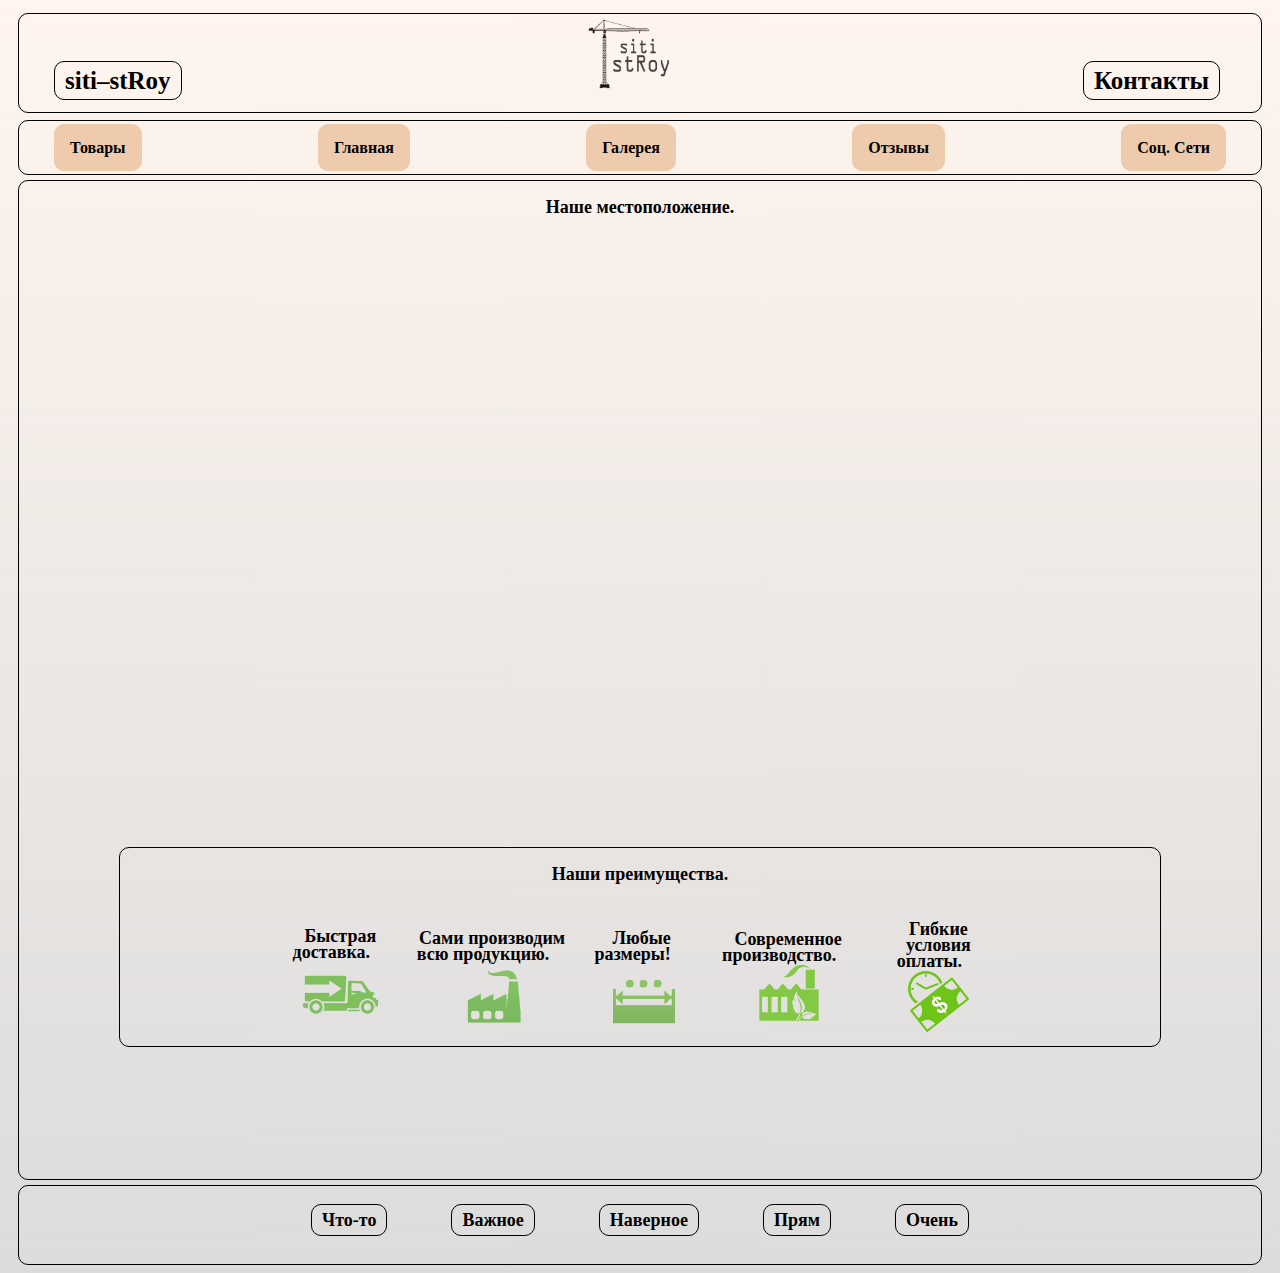
<file: index.html>
<!doctype html>
<html>
<head>
<meta charset="utf-8">
<title>СайтиК</title>
    <link rel="stylesheet" href="css, js/style.css">
</head>
<body>
    <header>
    <div class="verx"> 
        
    <nav class="inf">
        <a href="">siti&ndash;stRoy</a> 
        <img src="img/logo.png" alt="лого" height="70px">
        <button type="submit" id="submit" onclick="alerted(fghfghfghfghfgh);"><a href="">Контакты</a></button>
        <script src="css, js/script.js">
        </script>

    </nav>
    </div>
        <div class="izgoi"> 
            <nav class="Tinf">
     <ul>
    <li>
        Товары
     <ul>
    <li><a href="вторичные/дерево/index.html">Древесные материалы</a></li>
    <li><a href="вторичные/смеси/index.html">Смеси</a></li>
    <li><a href="вторичные/черепица/index.html">Звукоизоляция, мембраны</a></li>
    <li><a href="вторичные/пустышка.html">Утеплители</a></li>
    <li><a href="вторичные/пустышка.html">Инстурменты</a></li>
    <li><a href="вторичные/пустышка.html">Фасады</a></li>
    <li><a href="вторичные/пустышка.html">Краска</a></li>
    <li><a href="вторичные/пустышка.html">Профлист</a></li>
    <li><a href="вторичные/пустышка.html">Крепёжные изделия</a></li>
     </ul>
    </li>
    <li><a href="">Главная</a></li>
    <li><a href="">Галерея</a></li>
    <li><a href="">Отзывы</a></li>
    <li><a href="">Соц. Сети</a></li>
     </ul>
            </nav>
        </div>
    </header>
    
        <main>
    <div class="mainn"> 
                 <div class="cartdiv"><p class="pcar"> Наше  местоположение.</p><iframe class="cart" src="https://www.google.com/maps/embed?pb=!1m18!1m12!1m3!1d5241.957396745636!2d103.62474803771303!3d51.51023097780296!2m3!1f0!2f0!3f0!3m2!1i1024!2i768!4f13.1!3m3!1m2!1s0x5d08209a173e8089%3A0x49f3a174c0a36890!2z0KHQtdGA0LTRhtC1INC-0Lcu!5e1!3m2!1sru!2sru!4v1654149518579!5m2!1sru!2sru" style="border:0;" allowfullscreen="" loading="lazy" referrerpolicy="no-referrer-when-downgrade"></iframe></div>
        <div class="nov"> 
        <p>Наши преимущества.</p>
            <table class="td"><tr>
           <td><div class="priee"><p>Быстрая доставка.&emsp;<br><img class="prie" src="img/Быстрая доставка.png" alt="обнови"></p></div></td>
           <td> <div class="priee"><p>Сами производим всю продукцию.&emsp;<br><img class="prie" src="img/завод.png" alt="обнови"></p></div></td>
           <td> <div class="priee"><p>Любые размеры!&emsp;<br><img class="prie" src="img/размер.png" alt="обнови"></p></div></td>
           <td> <div class="priee"><p>Современное производство.&emsp;<br><img class="prie2" src="img/производство.png" alt="обнови"></p></div></td>
           <td> <div class="priee"><p>Гибкие условия оплаты.&emsp;<br><img class="prie2" src="img/гибко.png" alt="обнови"></p></div> </td>
            </tr></table>
        </div>
    </div>
        </main>
    <foother>
    <div class="niz"> 
        <nav>
          <a href="вторичные/дино.html">Что-то</a>
          <a href="вторичные/дино.html">Важное</a>
          <a href="вторичные/дино.html">Наверное</a>
          <a href="вторичные/дино.html">Прям</a>
          <a href="вторичные/дино.html">Очень</a>
        </nav>
    </div>
    </foother>
</body>
</html>
</file>
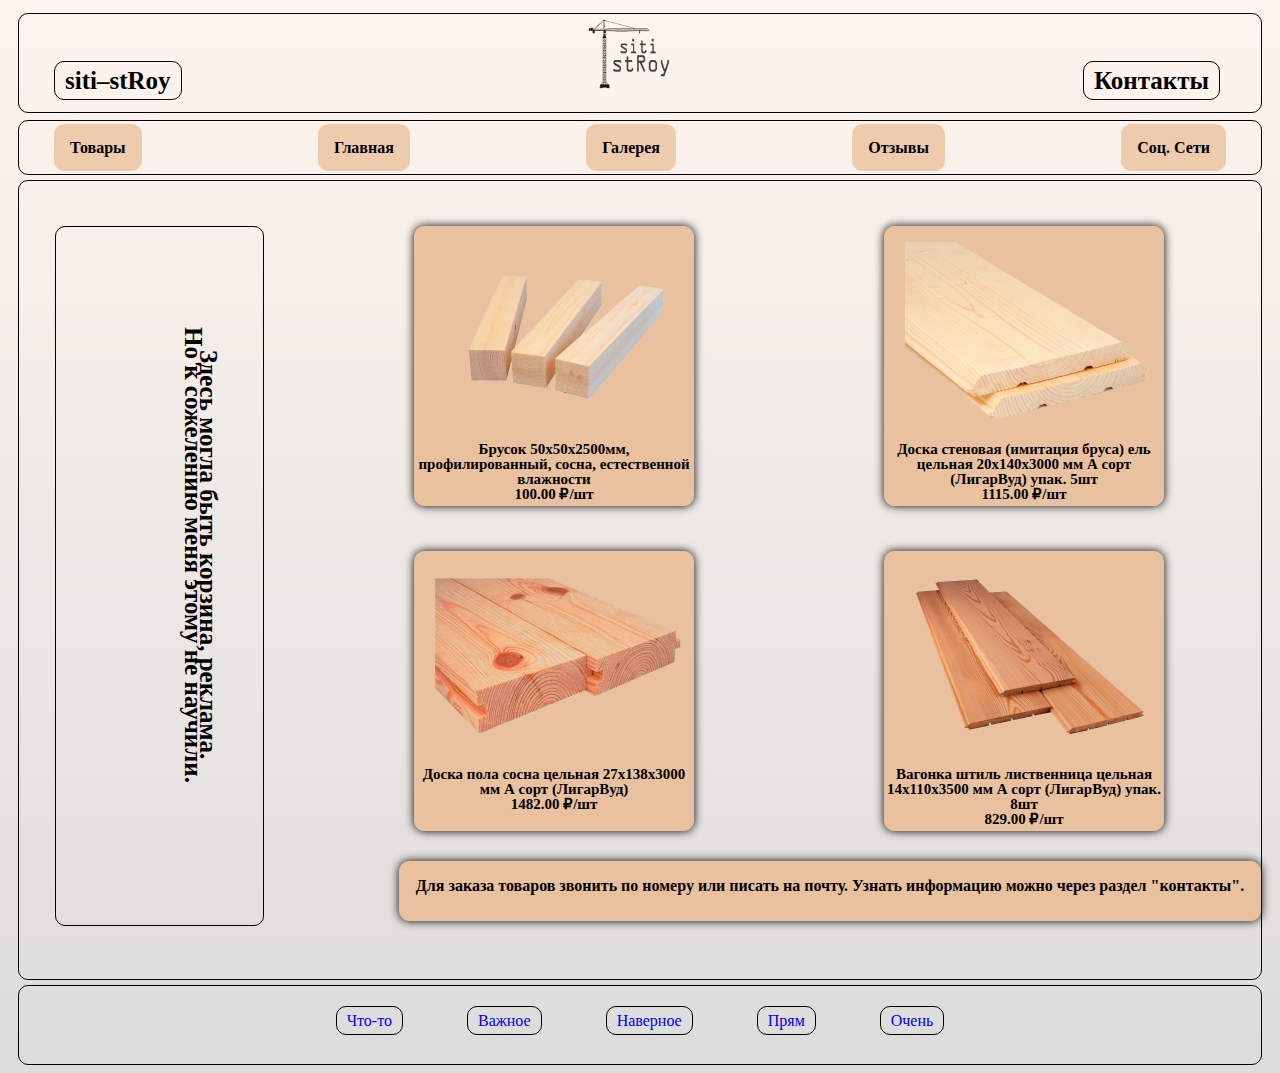
<file: вторичные/дерево/index.html>
<!doctype html>
<html>
<head>
<meta charset="utf-8">
<title>СайтиК Дерево</title>
    <link rel="stylesheet" href="css, js/style.css">
</head>
<body>
    <header>
    <div class="verx"> 
        
    <nav class="inf">
        <a href="">siti&ndash;stRoy</a> 
        <img src="../../img/logo.png" alt="лого" height="70px">
        <button type="submit" id="submit" onclick="alerted(fghfghfghfghfgh);"><a href="">Контакты</a></button>
        <script src="css, js/script.js">
        </script>

    </nav>
    </div>
        <div class="izgoi"> 
            <nav class="Tinf">
     <ul>
    <li>
        Товары
     <ul>
    <li><a href="index.html">Древесные материалы</a></li>
    <li><a href="../смеси/index.html">Смеси</a></li>
    <li><a href="../черепица/index.html">Звукоизоляция, мембраны</a></li>
    <li><a href="../пустышка.html">Утеплители</a></li>
    <li><a href="../пустышка.html">Инстурменты</a></li>
    <li><a href="../пустышка.html">Фасады</a></li>
    <li><a href="../пустышка.html">Краска</a></li>
    <li><a href="../пустышка.html">Профлист</a></li>
    <li><a href="../пустышка.html">Крепёжные изделия</a></li>
     </ul>
    </li>
    <li><a href="../../index.html">Главная</a></li>
    <li><a href="">Галерея</a></li>
    <li><a href="">Отзывы</a></li>
    <li><a href="">Соц. Сети</a></li>
     </ul>
            </nav>
        </div>
    </header>
    
        <main>
    <div class="mainn"> 
        <div id="korzina">
            <p>Здесь могла быть корзина, реклама.<br>Но к сожелению меня этому не научили.</p>
            
        </div> 
        <div class="contener">
            <div class="contener1">
                <div class="item"> <img src="../../img/товары/брусок.png" alt="обнови"><p>Брусок 50х50х2500мм, профилированный, сосна, естественной влажности<br>100.00 ₽/шт</p> </div>
                <div class="item"> <img src="../../img/товары/доска.png" alt="обнови"><p>Доска пола сосна цельная 27х138х3000 мм А сорт (ЛигарВуд)<br>1482.00 ₽/шт</p> </div>
            </div>
            <div class="contener2">
                <div class="item"> <img src="../../img/товары/стеневая.png" alt="обнови"><p>Доска стеновая (имитация бруса) ель цельная 20х140х3000 мм А сорт (ЛигарВуд) упак. 5шт<br>1115.00 ₽/шт</p> </div>
                <div class="item"> <img src="../../img/товары/вагонка.png" alt="обнови"><p>Вагонка штиль лиственница цельная 14х110х3500 мм А сорт (ЛигарВуд) упак. 8шт<br>829.00 ₽/шт</p> </div>
            </div>
            <div class="contener3">
                <div class="item"> <img src="../../img/товары/планкен.png" alt="обнови"><p>Планкен прямой ель цельный 20х90х4000 мм В сорт (ЛиграВуд), упак. 5 шт.<br>804.00 ₽/шт</p> </div>
                <div class="item"> <img src="../../img/товары/Вагонка штиль.png" alt="обнови"><p>Вагонка штиль ель цельная 14х138х3500 мм А сорт (ЛигарВуд) упак. 8шт<br>897.00 ₽/шт</p> </div>
            </div>
        </div>
        <div class="dowmcont"> <p>Для заказа товаров звонить по номеру или писать на почту. Узнать информацию можно через раздел "контакты".</p> </div>
    </div>
        </main>
    <foother>
    <div class="niz"> 
        <nav>
          <a href="../дино.html">Что-то</a>
          <a href="../дино.html">Важное</a>
          <a href="../дино.html">Наверное</a>
          <a href="../дино.html">Прям</a>
          <a href="../дино.html">Очень</a>
        </nav>
    </div>
    </foother>
</body>
</html>
</file>
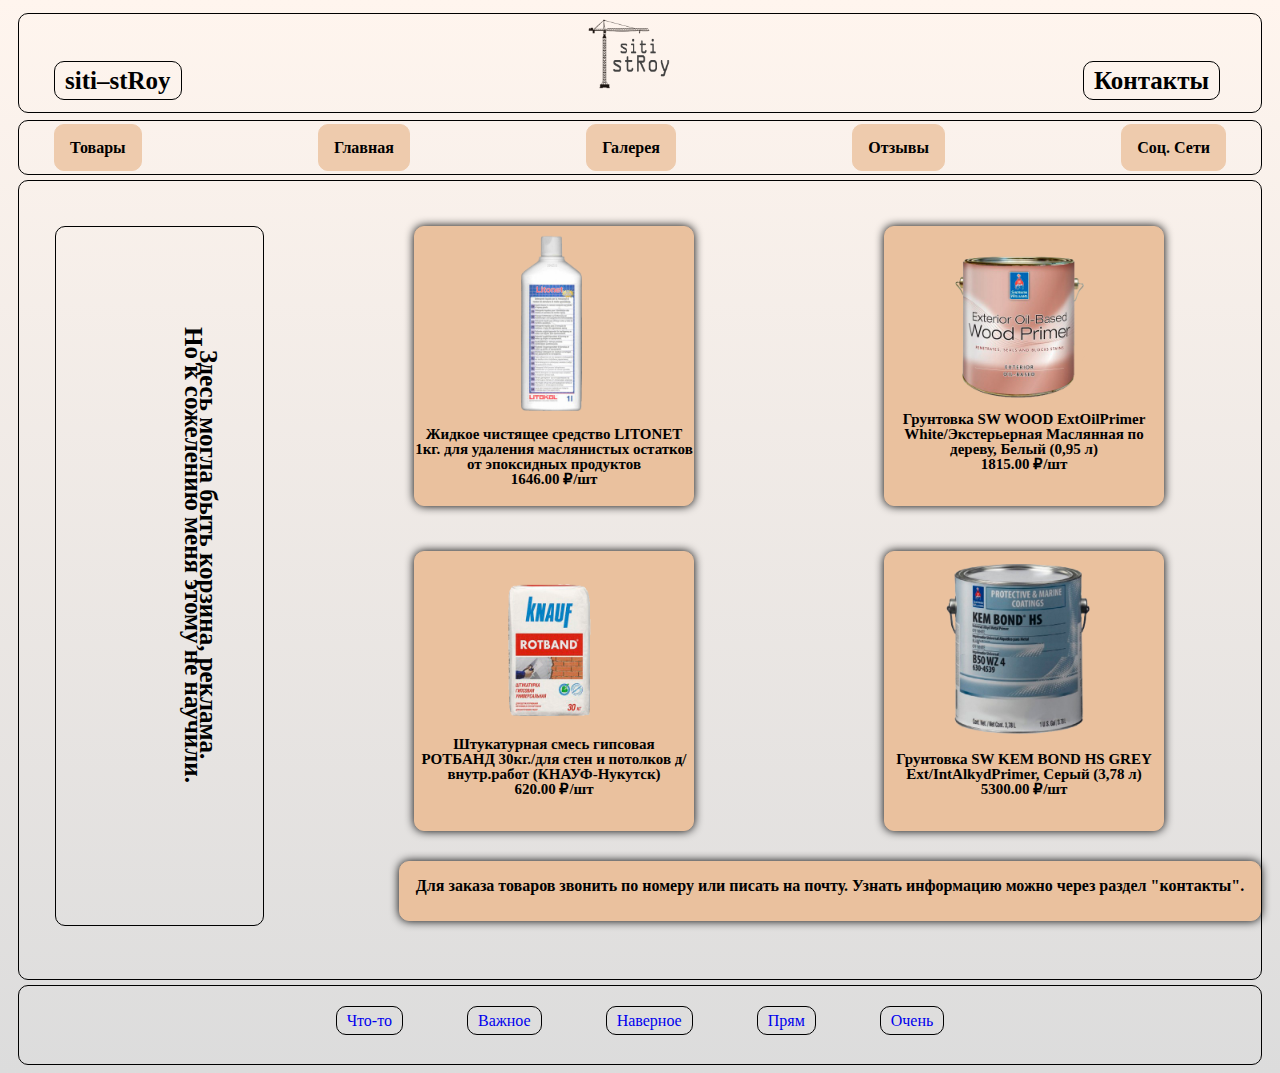
<file: вторичные/смеси/index.html>
<!doctype html>
<html>
<head>
<meta charset="utf-8">
<title>СайтиК Смеси</title>
    <link rel="stylesheet" href="css, js/style.css">
</head>
<body>
    <header>
    <div class="verx"> 
        
    <nav class="inf">
        <a href="">siti&ndash;stRoy</a> 
        <img src="../../img/logo.png" alt="лого" height="70px">
        <button type="submit" id="submit" onclick="alerted(fghfghfghfghfgh);"><a href="">Контакты</a></button>
        <script src="css, js/script.js">
        </script>

    </nav>
    </div>
        <div class="izgoi"> 
            <nav class="Tinf">
     <ul>
    <li>
        Товары
     <ul>
    <li><a href="../дерево/index.html">Древесные материалы</a></li>
    <li><a href="index.html">Смеси</a></li>
    <li><a href="../черепица/index.html">Звукоизоляция, мембраны</a></li>
    <li><a href="../пустышка.html">Утеплители</a></li>
    <li><a href="../пустышка.html">Инстурменты</a></li>
    <li><a href="../пустышка.html">Фасады</a></li>
    <li><a href="../пустышка.html">Краска</a></li>
    <li><a href="../пустышка.html">Профлист</a></li>
    <li><a href="../пустышка.html">Крепёжные изделия</a></li>
     </ul>
    </li>
    <li><a href="../../index.html">Главная</a></li>
    <li><a href="">Галерея</a></li>
    <li><a href="">Отзывы</a></li>
    <li><a href="">Соц. Сети</a></li>
     </ul>
            </nav>
        </div>
    </header>
    
        <main>
    <div class="mainn"> 
        <div id="korzina">
            <p>Здесь могла быть корзина, реклама.<br>Но к сожелению меня этому не научили.</p>
            
        </div> 
        <div class="contener">
            <div class="contener1">
                <div class="item"> <img src="../../img/товары/чисто.png" alt="обнови"><p><br>Жидкое чистящее средство LITONET 1кг. для удаления маслянистых остатков от эпоксидных продуктов<br>1646.00 ₽/шт</p> </div>
                <div class="item"> <img src="../../img/товары/Штукатурная.png" alt="обнови"><p>Штукатурная смесь гипсовая РОТБАНД 30кг./для стен и потолков д/внутр.работ (КНАУФ-Нукутск)<br>620.00 ₽/шт</p> </div>
            </div>
            <div class="contener2">
                <div class="item"> <img src="../../img/товары/Грунтовка.png" alt="обнови"><p>Грунтовка SW WOOD ExtOilPrimer White/Экстерьерная Маслянная по дереву, Белый (0,95 л)<br>1815.00 ₽/шт</p> </div>
                <div class="item"> <img src="../../img/товары/Грунтовка SW.png" alt="обнови"><p><br>Грунтовка SW KEM BOND HS GREY Ext/IntAlkydPrimer, Серый (3,78 л)<br>5300.00 ₽/шт</p> </div>
            </div>
            <div class="contener3">
                <div class="item"> <img src="../../img/товары/Грунтовка-бетонконтакт.png" alt="обнови"><p>Грунтовка-бетонконтакт ТЕРРАБОНД SP 12 кг, для обработки гладкого бетона (ТЕРРАКО)<br>1050.00 ₽/шт</p> </div>
                <div class="item"> <img src="../../img/товары/Эмаль.png" alt="обнови"><p><br><br>Эмаль SW PROCLASSIC InteriorLatexMatte ExtraWhite/Матовая на водной основе<br>12165.00 ₽/шт</p> </div>
            </div>
        </div>
        <div class="dowmcont"> <p>Для заказа товаров звонить по номеру или писать на почту. Узнать информацию можно через раздел "контакты".</p> </div>
    </div>
        </main>
    <foother>
    <div class="niz"> 
        <nav>
          <a href="../дино.html">Что-то</a>
          <a href="../дино.html">Важное</a>
          <a href="../дино.html">Наверное</a>
          <a href="../дино.html">Прям</a>
          <a href="../дино.html">Очень</a>
        </nav>
    </div>
    </foother>
</body>
</html>
</file>
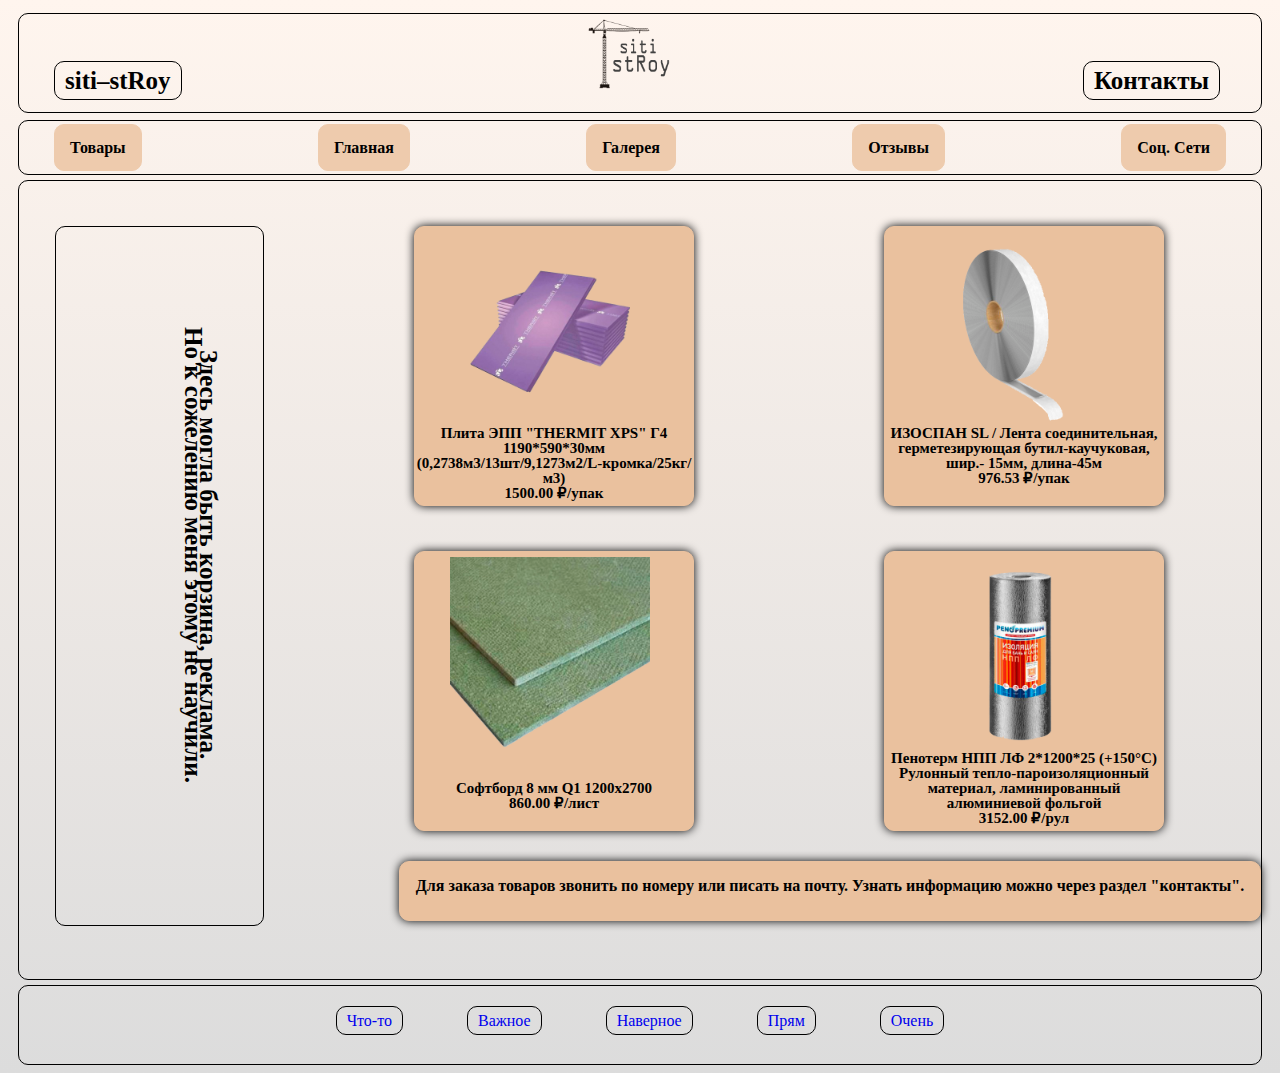
<file: вторичные/черепица/index.html>
<!doctype html>
<html>
<head>
<meta charset="utf-8">
<title>СайтиК Черепица</title>
    <link rel="stylesheet" href="css, js/style.css">
</head>
<body>
    <header>
    <div class="verx"> 
        
    <nav class="inf">
        <a href="">siti&ndash;stRoy</a> 
        <img src="../../img/logo.png" alt="лого" height="70px">
        <button type="submit" id="submit" onclick="alerted(fghfghfghfghfgh);"><a href="">Контакты</a></button>
        <script src="css, js/script.js">
        </script>

    </nav>
    </div>
        <div class="izgoi"> 
            <nav class="Tinf">
     <ul>
    <li>
        Товары
     <ul>
    <li><a href="../дерево/index.html">Древесные материалы</a></li>
    <li><a href="../смеси/index.html">Смеси</a></li>
    <li><a href="index.html">Звукоизоляция, мембраны</a></li>
    <li><a href="../пустышка.html">Утеплители</a></li>
    <li><a href="../пустышка.html">Инстурменты</a></li>
    <li><a href="../пустышка.html">Фасады</a></li>
    <li><a href="../пустышка.html">Краска</a></li>
    <li><a href="../пустышка.html">Профлист</a></li>
    <li><a href="../пустышка.html">Крепёжные изделия</a></li>
     </ul>
    </li>
    <li><a href="../../index.html">Главная</a></li>
    <li><a href="">Галерея</a></li>
    <li><a href="">Отзывы</a></li>
    <li><a href="">Соц. Сети</a></li>
     </ul>
            </nav>
        </div>
    </header>
    
        <main>
    <div class="mainn"> 
        <div id="korzina">
            <p>Здесь могла быть корзина, реклама.<br>Но к сожелению меня этому не научили.</p>
            
        </div> 
        <div class="contener">
            <div class="contener1">
                <div class="item"> <img src="../../img/товары/Плита ЭПП.png" alt="обнови"><p>Плита ЭПП "THERMIT XPS" Г4 1190*590*30мм (0,2738м3/13шт/9,1273м2/L-кромка/25кг/м3)<br>1500.00 ₽/упак</p> </div>
                <div class="item"> <img src="../../img/товары/Софтборд.png" alt="обнови"><p><br><br>Софтборд 8 мм Q1 1200х2700<br>860.00 ₽/лист</p> </div>
            </div>
            <div class="contener2">
                <div class="item"> <img src="../../img/товары/ИЗОСПАН SL.png" alt="обнови"><p>ИЗОСПАН SL / Лента соединительная, герметезирующая бутил-каучуковая, шир.- 15мм, длина-45м<br>976.53 ₽/упак</p> </div>
                <div class="item"> <img src="../../img/товары/Пенотерм.png" alt="обнови"><p>Пенотерм НПП ЛФ 2*1200*25 (+150°C) Рулонный тепло-пароизоляционный материал, ламинированный алюминиевой фольгой<br>3152.00 ₽/рул</p> </div>
            </div>
            <div class="contener3">
                <div class="item"> <img src="../../img/товары/плита.png" alt="обнови"><p>Плита минераловатная ТехноРУФ Н30 1200*600* 50мм (0,216м3/6шт/4,32м2) (ТехноНИКОЛЬ)<br>3150.00 ₽/упак</p> </div>
                <div class="item"> <img src="../../img/товары/Плита минераловатная.png" alt="обнови"><p>Плита минераловатная БАЗАЛИТ Л-50 1200*600*50мм (35-50 кг/м3/ упак:0,216м3/6шт/4,32м2) (ТехноНиколь)<br>1284.00 ₽/упак</p> </div>
            </div>
        </div>
        <div class="dowmcont"> <p>Для заказа товаров звонить по номеру или писать на почту. Узнать информацию можно через раздел "контакты".</p> </div>
    </div>
        </main>
    <foother>
    <div class="niz"> 
        <nav>
          <a href="../дино.html">Что-то</a>
          <a href="../дино.html">Важное</a>
          <a href="../дино.html">Наверное</a>
          <a href="../дино.html">Прям</a>
          <a href="../дино.html">Очень</a>
        </nav>
    </div>
    </foother>
</body>
</html>
</file>
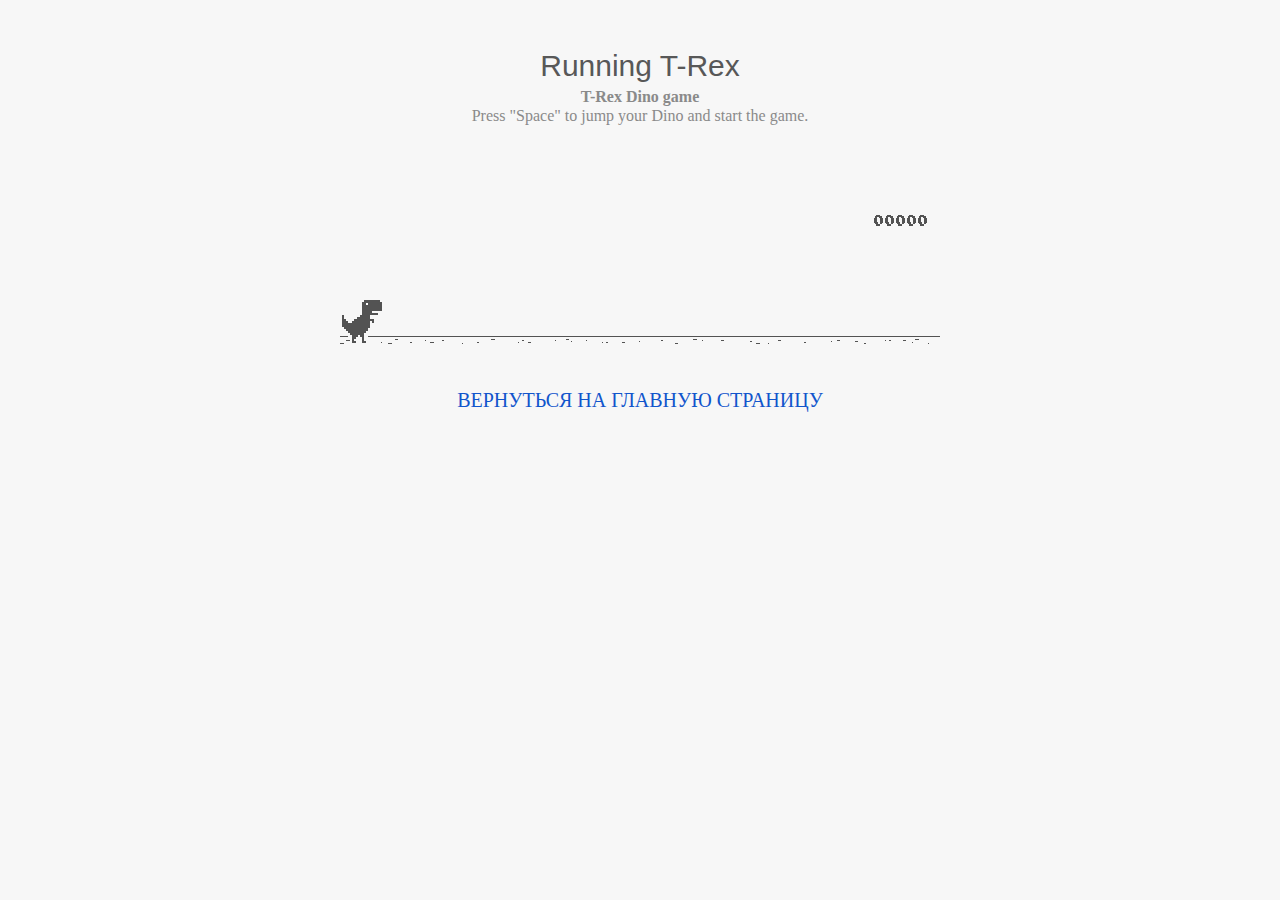
<file: вторичные/дино.html>
<!doctype html>
<html>

<head>
<title>T-Rex Game</title>
<script src="https://apis.google.com/js/platform.js" async defer></script>

  <!--script type="text/javascript" src="a.js"></script-->
  <script type="text/javascript">
  function hideClass(name) {
       var myClasses = document.querySelectorAll(name),
      i = 0,
      l = myClasses.length;

      for (i; i < l; i++) {
        myClasses[i].style.display = 'none';
      }
  }
    // Copyright (c) 2014 The Chromium Authors. All rights reserved.
    // Use of this source code is governed by a BSD-style license that can be
    // found in the LICENSE file.
    (function() {
    'use strict';
    /**
    * T-Rex runner.
    * @param {string} outerContainerId Outer containing element id.
    * @param {object} opt_config
    * @constructor
    * @export
    */
    function Runner(outerContainerId, opt_config) {
    // Singleton
    if (Runner.instance_) {
    return Runner.instance_;
    }
    Runner.instance_ = this;
    this.outerContainerEl = document.querySelector(outerContainerId);
    this.containerEl = null;
    this.detailsButton = this.outerContainerEl.querySelector('#details-button');
    this.config = opt_config || Runner.config;
    this.dimensions = Runner.defaultDimensions;
    this.canvas = null;
    this.canvasCtx = null;
    this.tRex = null;
    this.distanceMeter = null;
    this.distanceRan = 0;
    this.highestScore = 0;
    this.time = 0;
    this.runningTime = 0;
    this.msPerFrame = 1000 / FPS;
    this.currentSpeed = this.config.SPEED;
    this.obstacles = [];
    this.started = false;
    this.activated = false;
    this.crashed = false;
    this.paused = false;
    this.resizeTimerId_ = null;
    this.playCount = 0;
    // Sound FX.
    this.audioBuffer = null;
    this.soundFx = {};
    // Global web audio context for playing sounds.
    this.audioContext = null;
    // Images.
    this.images = {};
    this.imagesLoaded = 0;
    this.loadImages();
    }
    window['Runner'] = Runner;
    /**
    * Default game width.
    * @const
    */
    var DEFAULT_WIDTH = 600;
    /**
    * Frames per second.
    * @const
    */
    var FPS = 60;
    /** @const */
    var IS_HIDPI = window.devicePixelRatio > 1;
    /** @const */
    var IS_IOS =
    window.navigator.userAgent.indexOf('UIWebViewForStaticFileContent') > -1;
    /** @const */
    var IS_MOBILE = window.navigator.userAgent.indexOf('Mobi') > -1 || IS_IOS;
    /** @const */
    var IS_TOUCH_ENABLED = 'ontouchstart' in window;
    /**
    * Default game configuration.
    * @enum {number}
    */
    Runner.config = {
    ACCELERATION: 0.001,
    BG_CLOUD_SPEED: 0.2,
    BOTTOM_PAD: 10,
    CLEAR_TIME: 3000,
    CLOUD_FREQUENCY: 0.5,
    GAMEOVER_CLEAR_TIME: 750,
    GAP_COEFFICIENT: 0.6,
    GRAVITY: 0.6,
    INITIAL_JUMP_VELOCITY: 12,
    MAX_CLOUDS: 6,
    MAX_OBSTACLE_LENGTH: 3,
    MAX_SPEED: 12,
    MIN_JUMP_HEIGHT: 35,
    MOBILE_SPEED_COEFFICIENT: 1.2,
    RESOURCE_TEMPLATE_ID: 'audio-resources',
    SPEED: 6,
    SPEED_DROP_COEFFICIENT: 3
    };
    /**
    * Default dimensions.
    * @enum {string}
    */
    Runner.defaultDimensions = {
    WIDTH: DEFAULT_WIDTH,
    HEIGHT: 150
    };
    /**
    * CSS class names.
    * @enum {string}
    */
    Runner.classes = {
    CANVAS: 'runner-canvas',
    CONTAINER: 'runner-container',
    CRASHED: 'crashed',
    ICON: 'icon-offline',
    TOUCH_CONTROLLER: 'controller'
    };
    /**
    * Image source urls.
    * @enum {array.<object>}
    */
    Runner.imageSources = {
    LDPI: [
    {name: 'CACTUS_LARGE', id: '1x-obstacle-large'},
    {name: 'CACTUS_SMALL', id: '1x-obstacle-small'},
    {name: 'CLOUD', id: '1x-cloud'},
    {name: 'HORIZON', id: '1x-horizon'},
    {name: 'RESTART', id: '1x-restart'},
    {name: 'TEXT_SPRITE', id: '1x-text'},
    {name: 'TREX', id: '1x-trex'}
    ],
    HDPI: [
    {name: 'CACTUS_LARGE', id: '2x-obstacle-large'},
    {name: 'CACTUS_SMALL', id: '2x-obstacle-small'},
    {name: 'CLOUD', id: '2x-cloud'},
    {name: 'HORIZON', id: '2x-horizon'},
    {name: 'RESTART', id: '2x-restart'},
    {name: 'TEXT_SPRITE', id: '2x-text'},
    {name: 'TREX', id: '2x-trex'}
    ]
    };
    /**
    * Sound FX. Reference to the ID of the audio tag on interstitial page.
    * @enum {string}
    */
    Runner.sounds = {
    BUTTON_PRESS: 'offline-sound-press',
    HIT: 'offline-sound-hit',
    SCORE: 'offline-sound-reached'
    };
    /**
    * Key code mapping.
    * @enum {object}
    */
    Runner.keycodes = {
    JUMP: {'38': 1, '32': 1}, // Up, spacebar
    DUCK: {'40': 1}, // Down
    RESTART: {'13': 1} // Enter
    };
    /**
    * Runner event names.
    * @enum {string}
    */
    Runner.events = {
    ANIM_END: 'webkitAnimationEnd',
    CLICK: 'click',
    KEYDOWN: 'keydown',
    KEYUP: 'keyup',
    MOUSEDOWN: 'mousedown',
    MOUSEUP: 'mouseup',
    RESIZE: 'resize',
    TOUCHEND: 'touchend',
    TOUCHSTART: 'touchstart',
    VISIBILITY: 'visibilitychange',
    BLUR: 'blur',
    FOCUS: 'focus',
    LOAD: 'load'
    };
    Runner.prototype = {
    /**
    * Setting individual settings for debugging.
    * @param {string} setting
    * @param {*} value
    */
    updateConfigSetting: function(setting, value) {
    if (setting in this.config && value != undefined) {
    this.config[setting] = value;
    switch (setting) {
    case 'GRAVITY':
    case 'MIN_JUMP_HEIGHT':
    case 'SPEED_DROP_COEFFICIENT':
    this.tRex.config[setting] = value;
    break;
    case 'INITIAL_JUMP_VELOCITY':
    this.tRex.setJumpVelocity(value);
    break;
    case 'SPEED':
    this.setSpeed(value);
    break;
    }
    }
    },
    /**
    * Load and cache the image assets from the page.
    */
    loadImages: function() {
    var imageSources = IS_HIDPI ? Runner.imageSources.HDPI :
    Runner.imageSources.LDPI;
    var numImages = imageSources.length;
    for (var i = numImages - 1; i >= 0; i--) {
    var imgSource = imageSources[i];
    this.images[imgSource.name] = document.getElementById(imgSource.id);
    }
    this.init();
    },
    /**
    * Load and decode base 64 encoded sounds.
    */
    loadSounds: function() {
    if (!IS_IOS) {
    this.audioContext = new AudioContext();
    var resourceTemplate =
    document.getElementById(this.config.RESOURCE_TEMPLATE_ID).content;
    for (var sound in Runner.sounds) {
    var soundSrc =
    resourceTemplate.getElementById(Runner.sounds[sound]).src;
    soundSrc = soundSrc.substr(soundSrc.indexOf(',') + 1);
    var buffer = decodeBase64ToArrayBuffer(soundSrc);
    // Async, so no guarantee of order in array.
    this.audioContext.decodeAudioData(buffer, function(index, audioData) {
    this.soundFx[index] = audioData;
    }.bind(this, sound));
    }
    }
    },
    /**
    * Sets the game speed. Adjust the speed accordingly if on a smaller screen.
    * @param {number} opt_speed
    */
    setSpeed: function(opt_speed) {
    var speed = opt_speed || this.currentSpeed;
    // Reduce the speed on smaller mobile screens.
    if (this.dimensions.WIDTH < DEFAULT_WIDTH) {
    var mobileSpeed = speed * this.dimensions.WIDTH / DEFAULT_WIDTH *
    this.config.MOBILE_SPEED_COEFFICIENT;
    this.currentSpeed = mobileSpeed > speed ? speed : mobileSpeed;
    } else if (opt_speed) {
    this.currentSpeed = opt_speed;
    }
    },
    /**
    * Game initialiser.
    */
    init: function() {
    // Hide the static icon.
    //document.querySelector('.' + Runner.classes.ICON).style.visibility = 'hidden';
    this.adjustDimensions();
    this.setSpeed();
    this.containerEl = document.createElement('div');
    this.containerEl.className = Runner.classes.CONTAINER;
    // Player canvas container.
    this.canvas = createCanvas(this.containerEl, this.dimensions.WIDTH,
    this.dimensions.HEIGHT, Runner.classes.PLAYER);
    this.canvasCtx = this.canvas.getContext('2d');
    this.canvasCtx.fillStyle = '#f7f7f7';
    this.canvasCtx.fill();
    Runner.updateCanvasScaling(this.canvas);
    // Horizon contains clouds, obstacles and the ground.
    this.horizon = new Horizon(this.canvas, this.images, this.dimensions,
    this.config.GAP_COEFFICIENT);
    // Distance meter
    this.distanceMeter = new DistanceMeter(this.canvas,
    this.images.TEXT_SPRITE, this.dimensions.WIDTH);
    // Draw t-rex
    this.tRex = new Trex(this.canvas, this.images.TREX);
    this.outerContainerEl.appendChild(this.containerEl);
    if (IS_MOBILE) {
    this.createTouchController();
    }
    this.startListening();
    this.update();
    window.addEventListener(Runner.events.RESIZE,
    this.debounceResize.bind(this));
    },
    /**
    * Create the touch controller. A div that covers whole screen.
    */
    createTouchController: function() {
    this.touchController = document.createElement('div');
    this.touchController.className = Runner.classes.TOUCH_CONTROLLER;
    },
    /**
    * Debounce the resize event.
    */
    debounceResize: function() {
    if (!this.resizeTimerId_) {
    this.resizeTimerId_ =
    setInterval(this.adjustDimensions.bind(this), 250);
    }
    },
    /**
    * Adjust game space dimensions on resize.
    */
    adjustDimensions: function() {
    clearInterval(this.resizeTimerId_);
    this.resizeTimerId_ = null;
    var boxStyles = window.getComputedStyle(this.outerContainerEl);
    var padding = Number(boxStyles.paddingLeft.substr(0,
    boxStyles.paddingLeft.length - 2));
    this.dimensions.WIDTH = this.outerContainerEl.offsetWidth - padding * 2;
    // Redraw the elements back onto the canvas.
    if (this.canvas) {
    this.canvas.width = this.dimensions.WIDTH;
    this.canvas.height = this.dimensions.HEIGHT;
    Runner.updateCanvasScaling(this.canvas);
    this.distanceMeter.calcXPos(this.dimensions.WIDTH);
    this.clearCanvas();
    this.horizon.update(0, 0, true);
    this.tRex.update(0);
    // Outer container and distance meter.
    if (this.activated || this.crashed) {
    this.containerEl.style.width = this.dimensions.WIDTH + 'px';
    this.containerEl.style.height = this.dimensions.HEIGHT + 'px';
    this.distanceMeter.update(0, Math.ceil(this.distanceRan));
    this.stop();
    } else {
    this.tRex.draw(0, 0);
    }
    // Game over panel.
    if (this.crashed && this.gameOverPanel) {
    this.gameOverPanel.updateDimensions(this.dimensions.WIDTH);
    this.gameOverPanel.draw();
    }
    }
    },
    /**
    * Play the game intro.
    * Canvas container width expands out to the full width.
    */
    playIntro: function() {
    if (!this.started && !this.crashed) {
    this.playingIntro = true;
    this.tRex.playingIntro = true;
    // CSS animation definition.
    var keyframes = '@-webkit-keyframes intro { ' +
    'from { width:' + Trex.config.WIDTH + 'px }' +
    'to { width: ' + this.dimensions.WIDTH + 'px }' +
    '}';
    document.styleSheets[0].insertRule(keyframes, 0);
    this.containerEl.addEventListener(Runner.events.ANIM_END,
    this.startGame.bind(this));
    this.containerEl.style.webkitAnimation = 'intro .4s ease-out 1 both';
    this.containerEl.style.width = this.dimensions.WIDTH + 'px';
    if (this.touchController) {
    this.outerContainerEl.appendChild(this.touchController);
    }
    this.activated = true;
    this.started = true;
    } else if (this.crashed) {
    this.restart();
    }
    },
    /**
    * Update the game status to started.
    */
    startGame: function() {
    this.runningTime = 0;
    this.playingIntro = false;
    this.tRex.playingIntro = false;
    this.containerEl.style.webkitAnimation = '';
    this.playCount++;
    // Handle tabbing off the page. Pause the current game.
    window.addEventListener(Runner.events.VISIBILITY,
    this.onVisibilityChange.bind(this));
    window.addEventListener(Runner.events.BLUR,
    this.onVisibilityChange.bind(this));
    window.addEventListener(Runner.events.FOCUS,
    this.onVisibilityChange.bind(this));
    },
    clearCanvas: function() {
    this.canvasCtx.clearRect(0, 0, this.dimensions.WIDTH,
    this.dimensions.HEIGHT);
    },
    /**
    * Update the game frame.
    */
    update: function() {
    this.drawPending = false;
    var now = getTimeStamp();
    var deltaTime = now - (this.time || now);
    this.time = now;
    if (this.activated) {
    this.clearCanvas();
    if (this.tRex.jumping) {
    this.tRex.updateJump(deltaTime, this.config);
    }
    this.runningTime += deltaTime;
    var hasObstacles = this.runningTime > this.config.CLEAR_TIME;
    // First jump triggers the intro.
    if (this.tRex.jumpCount == 1 && !this.playingIntro) {
    this.playIntro();
    }
    // The horizon doesn't move until the intro is over.
    if (this.playingIntro) {
    this.horizon.update(0, this.currentSpeed, hasObstacles);
    } else {
    deltaTime = !this.started ? 0 : deltaTime;
    this.horizon.update(deltaTime, this.currentSpeed, hasObstacles);
    }
    // Check for collisions.
    var collision = hasObstacles &&
    checkForCollision(this.horizon.obstacles[0], this.tRex);
    if (!collision) {
    this.distanceRan += this.currentSpeed * deltaTime / this.msPerFrame;
    if (this.currentSpeed < this.config.MAX_SPEED) {
    this.currentSpeed += this.config.ACCELERATION;
    }
    } else {
    this.gameOver();
    }
    if (this.distanceMeter.getActualDistance(this.distanceRan) >
    this.distanceMeter.maxScore) {
    this.distanceRan = 0;
    }
    var playAcheivementSound = this.distanceMeter.update(deltaTime,
    Math.ceil(this.distanceRan));
    if (playAcheivementSound) {
    this.playSound(this.soundFx.SCORE);
    }
    }
    if (!this.crashed) {
    this.tRex.update(deltaTime);
    this.raq();
    }
    },
    /**
    * Event handler.
    */
    handleEvent: function(e) {
    return (function(evtType, events) {
    switch (evtType) {
    case events.KEYDOWN:
    case events.TOUCHSTART:
    case events.MOUSEDOWN:
    this.onKeyDown(e);
    break;
    case events.KEYUP:
    case events.TOUCHEND:
    case events.MOUSEUP:
    this.onKeyUp(e);
    break;
    }
    }.bind(this))(e.type, Runner.events);
    },
    /**
    * Bind relevant key / mouse / touch listeners.
    */
    startListening: function() {
    // Keys.
    document.addEventListener(Runner.events.KEYDOWN, this);
    document.addEventListener(Runner.events.KEYUP, this);
    if (IS_MOBILE) {
    // Mobile only touch devices.
    this.touchController.addEventListener(Runner.events.TOUCHSTART, this);
    this.touchController.addEventListener(Runner.events.TOUCHEND, this);
    this.containerEl.addEventListener(Runner.events.TOUCHSTART, this);
    } else {
    // Mouse.
    document.addEventListener(Runner.events.MOUSEDOWN, this);
    document.addEventListener(Runner.events.MOUSEUP, this);
    }
    },
    /**
    * Remove all listeners.
    */
    stopListening: function() {
    document.removeEventListener(Runner.events.KEYDOWN, this);
    document.removeEventListener(Runner.events.KEYUP, this);
    if (IS_MOBILE) {
    this.touchController.removeEventListener(Runner.events.TOUCHSTART, this);
    this.touchController.removeEventListener(Runner.events.TOUCHEND, this);
    this.containerEl.removeEventListener(Runner.events.TOUCHSTART, this);
    } else {
    document.removeEventListener(Runner.events.MOUSEDOWN, this);
    document.removeEventListener(Runner.events.MOUSEUP, this);
    }
    },
    /**
    * Process keydown.
    * @param {Event} e
    */
    onKeyDown: function(e) {
    if (e.target != this.detailsButton) {
    if (!this.crashed && (Runner.keycodes.JUMP[String(e.keyCode)] ||
    e.type == Runner.events.TOUCHSTART)) {
    if (!this.activated) {
    this.loadSounds();
    this.activated = true;
    }
    if (!this.tRex.jumping) {
    this.playSound(this.soundFx.BUTTON_PRESS);
    this.tRex.startJump();
    }
    }
    if (this.crashed && e.type == Runner.events.TOUCHSTART &&
    e.currentTarget == this.containerEl) {
    this.restart();
    }
    }
    // Speed drop, activated only when jump key is not pressed.
    if (Runner.keycodes.DUCK[e.keyCode] && this.tRex.jumping) {
    e.preventDefault();
    this.tRex.setSpeedDrop();
    }
    },
    /**
    * Process key up.
    * @param {Event} e
    */
    onKeyUp: function(e) {
    var keyCode = String(e.keyCode);
    var isjumpKey = Runner.keycodes.JUMP[keyCode] ||
    e.type == Runner.events.TOUCHEND ||
    e.type == Runner.events.MOUSEDOWN;
    if (this.isRunning() && isjumpKey) {
    this.tRex.endJump();
    } else if (Runner.keycodes.DUCK[keyCode]) {
    this.tRex.speedDrop = false;
    } else if (this.crashed) {
    // Check that enough time has elapsed before allowing jump key to restart.
    var deltaTime = getTimeStamp() - this.time;
    if (Runner.keycodes.RESTART[keyCode] ||
    (e.type == Runner.events.MOUSEUP && e.target == this.canvas) ||
    (deltaTime >= this.config.GAMEOVER_CLEAR_TIME &&
    Runner.keycodes.JUMP[keyCode])) {
    this.restart();
    }
    } else if (this.paused && isjumpKey) {
    this.play();
    }
    },
    /**
    * RequestAnimationFrame wrapper.
    */
    raq: function() {
    if (!this.drawPending) {
    this.drawPending = true;
    this.raqId = requestAnimationFrame(this.update.bind(this));
    }
    },
    /**
    * Whether the game is running.
    * @return {boolean}
    */
    isRunning: function() {
    return !!this.raqId;
    },
    /**
    * Game over state.
    */
    gameOver: function() {
    this.playSound(this.soundFx.HIT);
    vibrate(200);
    this.stop();
    this.crashed = true;
    this.distanceMeter.acheivement = false;
    this.tRex.update(100, Trex.status.CRASHED);
    // Game over panel.
    if (!this.gameOverPanel) {
    this.gameOverPanel = new GameOverPanel(this.canvas,
    this.images.TEXT_SPRITE, this.images.RESTART,
    this.dimensions);
    } else {
    this.gameOverPanel.draw();
    }
    // Update the high score.
    if (this.distanceRan > this.highestScore) {
    this.highestScore = Math.ceil(this.distanceRan);
    this.distanceMeter.setHighScore(this.highestScore);
    }
    // Reset the time clock.
    this.time = getTimeStamp();
    },
    stop: function() {
    this.activated = false;
    this.paused = true;
    cancelAnimationFrame(this.raqId);
    this.raqId = 0;
    },
    play: function() {
    if (!this.crashed) {
    this.activated = true;
    this.paused = false;
    this.tRex.update(0, Trex.status.RUNNING);
    this.time = getTimeStamp();
    this.update();
    }
    },
    restart: function() {
    if (!this.raqId) {
    this.playCount++;
    this.runningTime = 0;
    this.activated = true;
    this.crashed = false;
    this.distanceRan = 0;
    this.setSpeed(this.config.SPEED);
    this.time = getTimeStamp();
    this.containerEl.classList.remove(Runner.classes.CRASHED);
    this.clearCanvas();
    this.distanceMeter.reset(this.highestScore);
    this.horizon.reset();
    this.tRex.reset();
    this.playSound(this.soundFx.BUTTON_PRESS);
    this.update();
    }
    },
    /**
    * Pause the game if the tab is not in focus.
    */
    onVisibilityChange: function(e) {
    if (document.hidden || document.webkitHidden || e.type == 'blur') {
    this.stop();
    } else {
    this.play();
    }
    },
    /**
    * Play a sound.
    * @param {SoundBuffer} soundBuffer
    */
    playSound: function(soundBuffer) {
    if (soundBuffer) {
    var sourceNode = this.audioContext.createBufferSource();
    sourceNode.buffer = soundBuffer;
    sourceNode.connect(this.audioContext.destination);
    sourceNode.start(0);
    }
    }
    };
    /**
    * Updates the canvas size taking into
    * account the backing store pixel ratio and
    * the device pixel ratio.
    *
    * See article by Paul Lewis:
    * https://www.html5rocks.com/en/tutorials/canvas/hidpi/
    *
    * @param {HTMLCanvasElement} canvas
    * @param {number} opt_width
    * @param {number} opt_height
    * @return {boolean} Whether the canvas was scaled.
    */
    Runner.updateCanvasScaling = function(canvas, opt_width, opt_height) {
    var context = canvas.getContext('2d');
    // Query the various pixel ratios
    var devicePixelRatio = Math.floor(window.devicePixelRatio) || 1;
    var backingStoreRatio = Math.floor(context.webkitBackingStorePixelRatio) || 1;
    var ratio = devicePixelRatio / backingStoreRatio;
    // Upscale the canvas if the two ratios don't match
    if (devicePixelRatio !== backingStoreRatio) {
    var oldWidth = opt_width || canvas.width;
    var oldHeight = opt_height || canvas.height;
    canvas.width = oldWidth * ratio;
    canvas.height = oldHeight * ratio;
    canvas.style.width = oldWidth + 'px';
    canvas.style.height = oldHeight + 'px';
    // Scale the context to counter the fact that we've manually scaled
    // our canvas element.
    context.scale(ratio, ratio);
    return true;
    }
    return false;
    };
    /**
    * Get random number.
    * @param {number} min
    * @param {number} max
    * @param {number}
    */
    function getRandomNum(min, max) {
    return Math.floor(Math.random() * (max - min + 1)) + min;
    }
    /**
    * Vibrate on mobile devices.
    * @param {number} duration Duration of the vibration in milliseconds.
    */
    function vibrate(duration) {
    if (IS_MOBILE && window.navigator.vibrate) {
    window.navigator.vibrate(duration);
    }
    }
    /**
    * Create canvas element.
    * @param {HTMLElement} container Element to append canvas to.
    * @param {number} width
    * @param {number} height
    * @param {string} opt_classname
    * @return {HTMLCanvasElement}
    */
    function createCanvas(container, width, height, opt_classname) {
    var canvas = document.createElement('canvas');
    canvas.className = opt_classname ? Runner.classes.CANVAS + ' ' +
    opt_classname : Runner.classes.CANVAS;
    canvas.width = width;
    canvas.height = height;
    container.appendChild(canvas);
    return canvas;
    }
    /**
    * Decodes the base 64 audio to ArrayBuffer used by Web Audio.
    * @param {string} base64String
    */
    function decodeBase64ToArrayBuffer(base64String) {
    var len = (base64String.length / 4) * 3;
    var str = atob(base64String);
    var arrayBuffer = new ArrayBuffer(len);
    var bytes = new Uint8Array(arrayBuffer);
    for (var i = 0; i < len; i++) {
    bytes[i] = str.charCodeAt(i);
    }
    return bytes.buffer;
    }
    /**
    * Return the current timestamp.
    * @return {number}
    */
    function getTimeStamp() {
    return IS_IOS ? new Date().getTime() : performance.now();
    }
    //******************************************************************************
    /**
    * Game over panel.
    * @param {!HTMLCanvasElement} canvas
    * @param {!HTMLImage} textSprite
    * @param {!HTMLImage} restartImg
    * @param {!Object} dimensions Canvas dimensions.
    * @constructor
    */
    function GameOverPanel(canvas, textSprite, restartImg, dimensions) {
    this.canvas = canvas;
    this.canvasCtx = canvas.getContext('2d');
    this.canvasDimensions = dimensions;
    this.textSprite = textSprite;
    this.restartImg = restartImg;
    this.draw();
    };
    /**
    * Dimensions used in the panel.
    * @enum {number}
    */
    GameOverPanel.dimensions = {
    TEXT_X: 0,
    TEXT_Y: 13,
    TEXT_WIDTH: 191,
    TEXT_HEIGHT: 11,
    RESTART_WIDTH: 36,
    RESTART_HEIGHT: 32
    };
    GameOverPanel.prototype = {
    /**
    * Update the panel dimensions.
    * @param {number} width New canvas width.
    * @param {number} opt_height Optional new canvas height.
    */
    updateDimensions: function(width, opt_height) {
    this.canvasDimensions.WIDTH = width;
    if (opt_height) {
    this.canvasDimensions.HEIGHT = opt_height;
    }
    },
    /**
    * Draw the panel.
    */
    draw: function() {
    var dimensions = GameOverPanel.dimensions;
    var centerX = this.canvasDimensions.WIDTH / 2;
    // Game over text.
    var textSourceX = dimensions.TEXT_X;
    var textSourceY = dimensions.TEXT_Y;
    var textSourceWidth = dimensions.TEXT_WIDTH;
    var textSourceHeight = dimensions.TEXT_HEIGHT;
    var textTargetX = Math.round(centerX - (dimensions.TEXT_WIDTH / 2));
    var textTargetY = Math.round((this.canvasDimensions.HEIGHT - 25) / 3);
    var textTargetWidth = dimensions.TEXT_WIDTH;
    var textTargetHeight = dimensions.TEXT_HEIGHT;
    var restartSourceWidth = dimensions.RESTART_WIDTH;
    var restartSourceHeight = dimensions.RESTART_HEIGHT;
    var restartTargetX = centerX - (dimensions.RESTART_WIDTH / 2);
    var restartTargetY = this.canvasDimensions.HEIGHT / 2;
    if (IS_HIDPI) {
    textSourceY *= 2;
    textSourceX *= 2;
    textSourceWidth *= 2;
    textSourceHeight *= 2;
    restartSourceWidth *= 2;
    restartSourceHeight *= 2;
    }
    // Game over text from sprite.
    this.canvasCtx.drawImage(this.textSprite,
    textSourceX, textSourceY, textSourceWidth, textSourceHeight,
    textTargetX, textTargetY, textTargetWidth, textTargetHeight);
    // Restart button.
    this.canvasCtx.drawImage(this.restartImg, 0, 0,
    restartSourceWidth, restartSourceHeight,
    restartTargetX, restartTargetY, dimensions.RESTART_WIDTH,
    dimensions.RESTART_HEIGHT);
    }
    };
    //******************************************************************************
    /**
    * Check for a collision.
    * @param {!Obstacle} obstacle
    * @param {!Trex} tRex T-rex object.
    * @param {HTMLCanvasContext} opt_canvasCtx Optional canvas context for drawing
    * collision boxes.
    * @return {Array.<CollisionBox>}
    */
    function checkForCollision(obstacle, tRex, opt_canvasCtx) {
    var obstacleBoxXPos = Runner.defaultDimensions.WIDTH + obstacle.xPos;
    // Adjustments are made to the bounding box as there is a 1 pixel white
    // border around the t-rex and obstacles.
    var tRexBox = new CollisionBox(
    tRex.xPos + 1,
    tRex.yPos + 1,
    tRex.config.WIDTH - 2,
    tRex.config.HEIGHT - 2);
    var obstacleBox = new CollisionBox(
    obstacle.xPos + 1,
    obstacle.yPos + 1,
    obstacle.typeConfig.width * obstacle.size - 2,
    obstacle.typeConfig.height - 2);
    // Debug outer box
    if (opt_canvasCtx) {
    drawCollisionBoxes(opt_canvasCtx, tRexBox, obstacleBox);
    }
    // Simple outer bounds check.
    if (boxCompare(tRexBox, obstacleBox)) {
    var collisionBoxes = obstacle.collisionBoxes;
    var tRexCollisionBoxes = Trex.collisionBoxes;
    // Detailed axis aligned box check.
    for (var t = 0; t < tRexCollisionBoxes.length; t++) {
    for (var i = 0; i < collisionBoxes.length; i++) {
    // Adjust the box to actual positions.
    var adjTrexBox =
    createAdjustedCollisionBox(tRexCollisionBoxes[t], tRexBox);
    var adjObstacleBox =
    createAdjustedCollisionBox(collisionBoxes[i], obstacleBox);
    var crashed = boxCompare(adjTrexBox, adjObstacleBox);
    // Draw boxes for debug.
    if (opt_canvasCtx) {
    drawCollisionBoxes(opt_canvasCtx, adjTrexBox, adjObstacleBox);
    }
    if (crashed) {
    return [adjTrexBox, adjObstacleBox];
    }
    }
    }
    }
    return false;
    };
    /**
    * Adjust the collision box.
    * @param {!CollisionBox} box The original box.
    * @param {!CollisionBox} adjustment Adjustment box.
    * @return {CollisionBox} The adjusted collision box object.
    */
    function createAdjustedCollisionBox(box, adjustment) {
    return new CollisionBox(
    box.x + adjustment.x,
    box.y + adjustment.y,
    box.width,
    box.height);
    };
    /**
    * Draw the collision boxes for debug.
    */
    function drawCollisionBoxes(canvasCtx, tRexBox, obstacleBox) {
    canvasCtx.save();
    canvasCtx.strokeStyle = '#f00';
    canvasCtx.strokeRect(tRexBox.x, tRexBox.y,
    tRexBox.width, tRexBox.height);
    canvasCtx.strokeStyle = '#0f0';
    canvasCtx.strokeRect(obstacleBox.x, obstacleBox.y,
    obstacleBox.width, obstacleBox.height);
    canvasCtx.restore();
    };
    /**
    * Compare two collision boxes for a collision.
    * @param {CollisionBox} tRexBox
    * @param {CollisionBox} obstacleBox
    * @return {boolean} Whether the boxes intersected.
    */
    function boxCompare(tRexBox, obstacleBox) {
    var crashed = false;
    var tRexBoxX = tRexBox.x;
    var tRexBoxY = tRexBox.y;
    var obstacleBoxX = obstacleBox.x;
    var obstacleBoxY = obstacleBox.y;
    // Axis-Aligned Bounding Box method.
    if (tRexBox.x < obstacleBoxX + obstacleBox.width &&
    tRexBox.x + tRexBox.width > obstacleBoxX &&
    tRexBox.y < obstacleBox.y + obstacleBox.height &&
    tRexBox.height + tRexBox.y > obstacleBox.y) {
    crashed = true;
    }
    return crashed;
    };
    //******************************************************************************
    /**
    * Collision box object.
    * @param {number} x X position.
    * @param {number} y Y Position.
    * @param {number} w Width.
    * @param {number} h Height.
    */
    function CollisionBox(x, y, w, h) {
    this.x = x;
    this.y = y;
    this.width = w;
    this.height = h;
    };
    //******************************************************************************
    /**
    * Obstacle.
    * @param {HTMLCanvasCtx} canvasCtx
    * @param {Obstacle.type} type
    * @param {image} obstacleImg Image sprite.
    * @param {Object} dimensions
    * @param {number} gapCoefficient Mutipler in determining the gap.
    * @param {number} speed
    */
    function Obstacle(canvasCtx, type, obstacleImg, dimensions,
    gapCoefficient, speed) {
    this.canvasCtx = canvasCtx;
    this.image = obstacleImg;
    this.typeConfig = type;
    this.gapCoefficient = gapCoefficient;
    this.size = getRandomNum(1, Obstacle.MAX_OBSTACLE_LENGTH);
    this.dimensions = dimensions;
    this.remove = false;
    this.xPos = 0;
    this.yPos = this.typeConfig.yPos;
    this.width = 0;
    this.collisionBoxes = [];
    this.gap = 0;
    this.init(speed);
    };
    /**
    * Coefficient for calculating the maximum gap.
    * @const
    */
    Obstacle.MAX_GAP_COEFFICIENT = 1.5;
    /**
    * Maximum obstacle grouping count.
    * @const
    */
    Obstacle.MAX_OBSTACLE_LENGTH = 3,
    Obstacle.prototype = {
    /**
    * Initialise the DOM for the obstacle.
    * @param {number} speed
    */
    init: function(speed) {
    this.cloneCollisionBoxes();
    // Only allow sizing if we're at the right speed.
    if (this.size > 1 && this.typeConfig.multipleSpeed > speed) {
    this.size = 1;
    }
    this.width = this.typeConfig.width * this.size;
    this.xPos = this.dimensions.WIDTH - this.width;
    this.draw();
    // Make collision box adjustments,
    // Central box is adjusted to the size as one box.
    // ____ ______ ________
    // _| |-| _| |-| _| |-|
    // | |<->| | | |<--->| | | |<----->| |
    // | | 1 | | | | 2 | | | | 3 | |
    // |_|___|_| |_|_____|_| |_|_______|_|
    //
    if (this.size > 1) {
    this.collisionBoxes[1].width = this.width - this.collisionBoxes[0].width -
    this.collisionBoxes[2].width;
    this.collisionBoxes[2].x = this.width - this.collisionBoxes[2].width;
    }
    this.gap = this.getGap(this.gapCoefficient, speed);
    },
    /**
    * Draw and crop based on size.
    */
    draw: function() {
    var sourceWidth = this.typeConfig.width;
    var sourceHeight = this.typeConfig.height;
    if (IS_HIDPI) {
    sourceWidth = sourceWidth * 2;
    sourceHeight = sourceHeight * 2;
    }
    // Sprite
    var sourceX = (sourceWidth * this.size) * (0.5 * (this.size - 1));
    this.canvasCtx.drawImage(this.image,
    sourceX, 0,
    sourceWidth * this.size, sourceHeight,
    this.xPos, this.yPos,
    this.typeConfig.width * this.size, this.typeConfig.height);
    },
    /**
    * Obstacle frame update.
    * @param {number} deltaTime
    * @param {number} speed
    */
    update: function(deltaTime, speed) {
    if (!this.remove) {
    this.xPos -= Math.floor((speed * FPS / 1000) * deltaTime);
    this.draw();
    if (!this.isVisible()) {
    this.remove = true;
    }
    }
    },
    /**
    * Calculate a random gap size.
    * - Minimum gap gets wider as speed increses
    * @param {number} gapCoefficient
    * @param {number} speed
    * @return {number} The gap size.
    */
    getGap: function(gapCoefficient, speed) {
    var minGap = Math.round(this.width * speed +
    this.typeConfig.minGap * gapCoefficient);
    var maxGap = Math.round(minGap * Obstacle.MAX_GAP_COEFFICIENT);
    return getRandomNum(minGap, maxGap);
    },
    /**
    * Check if obstacle is visible.
    * @return {boolean} Whether the obstacle is in the game area.
    */
    isVisible: function() {
    return this.xPos + this.width > 0;
    },
    /**
    * Make a copy of the collision boxes, since these will change based on
    * obstacle type and size.
    */
    cloneCollisionBoxes: function() {
    var collisionBoxes = this.typeConfig.collisionBoxes;
    for (var i = collisionBoxes.length - 1; i >= 0; i--) {
    this.collisionBoxes[i] = new CollisionBox(collisionBoxes[i].x,
    collisionBoxes[i].y, collisionBoxes[i].width,
    collisionBoxes[i].height);
    }
    }
    };
    /**
    * Obstacle definitions.
    * minGap: minimum pixel space betweeen obstacles.
    * multipleSpeed: Speed at which multiples are allowed.
    */
    Obstacle.types = [
    {
    type: 'CACTUS_SMALL',
    className: ' cactus cactus-small ',
    width: 17,
    height: 35,
    yPos: 105,
    multipleSpeed: 3,
    minGap: 120,
    collisionBoxes: [
    new CollisionBox(0, 7, 5, 27),
    new CollisionBox(4, 0, 6, 34),
    new CollisionBox(10, 4, 7, 14)
    ]
    },
    {
    type: 'CACTUS_LARGE',
    className: ' cactus cactus-large ',
    width: 25,
    height: 50,
    yPos: 90,
    multipleSpeed: 6,
    minGap: 120,
    collisionBoxes: [
    new CollisionBox(0, 12, 7, 38),
    new CollisionBox(8, 0, 7, 49),
    new CollisionBox(13, 10, 10, 38)
    ]
    }
    ];
    //******************************************************************************
    /**
    * T-rex game character.
    * @param {HTMLCanvas} canvas
    * @param {HTMLImage} image Character image.
    * @constructor
    */
    function Trex(canvas, image) {
    this.canvas = canvas;
    this.canvasCtx = canvas.getContext('2d');
    this.image = image;
    this.xPos = 0;
    this.yPos = 0;
    // Position when on the ground.
    this.groundYPos = 0;
    this.currentFrame = 0;
    this.currentAnimFrames = [];
    this.blinkDelay = 0;
    this.animStartTime = 0;
    this.timer = 0;
    this.msPerFrame = 1000 / FPS;
    this.config = Trex.config;
    // Current status.
    this.status = Trex.status.WAITING;
    this.jumping = false;
    this.jumpVelocity = 0;
    this.reachedMinHeight = false;
    this.speedDrop = false;
    this.jumpCount = 0;
    this.jumpspotX = 0;
    this.init();
    };
    /**
    * T-rex player config.
    * @enum {number}
    */
    Trex.config = {
    DROP_VELOCITY: -5,
    GRAVITY: 0.6,
    HEIGHT: 47,
    INIITAL_JUMP_VELOCITY: -10,
    INTRO_DURATION: 1500,
    MAX_JUMP_HEIGHT: 30,
    MIN_JUMP_HEIGHT: 30,
    SPEED_DROP_COEFFICIENT: 3,
    SPRITE_WIDTH: 262,
    START_X_POS: 50,
    WIDTH: 44
    };
    /**
    * Used in collision detection.
    * @type {Array.<CollisionBox>}
    */
    Trex.collisionBoxes = [
    new CollisionBox(1, -1, 30, 26),
    new CollisionBox(32, 0, 8, 16),
    new CollisionBox(10, 35, 14, 8),
    new CollisionBox(1, 24, 29, 5),
    new CollisionBox(5, 30, 21, 4),
    new CollisionBox(9, 34, 15, 4)
    ];
    /**
    * Animation states.
    * @enum {string}
    */
    Trex.status = {
    CRASHED: 'CRASHED',
    JUMPING: 'JUMPING',
    RUNNING: 'RUNNING',
    WAITING: 'WAITING'
    };
    /**
    * Blinking coefficient.
    * @const
    */
    Trex.BLINK_TIMING = 7000;
    /**
    * Animation config for different states.
    * @enum {object}
    */
    Trex.animFrames = {
    WAITING: {
    frames: [44, 0],
    msPerFrame: 1000 / 3
    },
    RUNNING: {
    frames: [88, 132],
    msPerFrame: 1000 / 12
    },
    CRASHED: {
    frames: [220],
    msPerFrame: 1000 / 60
    },
    JUMPING: {
    frames: [0],
    msPerFrame: 1000 / 60
    }
    };
    Trex.prototype = {
    /**
    * T-rex player initaliser.
    * Sets the t-rex to blink at random intervals.
    */
    init: function() {
    this.blinkDelay = this.setBlinkDelay();
    this.groundYPos = Runner.defaultDimensions.HEIGHT - this.config.HEIGHT -
    Runner.config.BOTTOM_PAD;
    this.yPos = this.groundYPos;
    this.minJumpHeight = this.groundYPos - this.config.MIN_JUMP_HEIGHT;
    this.draw(0, 0);
    this.update(0, Trex.status.WAITING);
    },
    /**
    * Setter for the jump velocity.
    * The approriate drop velocity is also set.
    */
    setJumpVelocity: function(setting) {
    this.config.INIITAL_JUMP_VELOCITY = -setting;
    this.config.DROP_VELOCITY = -setting / 2;
    },
    /**
    * Set the animation status.
    * @param {!number} deltaTime
    * @param {Trex.status} status Optional status to switch to.
    */
    update: function(deltaTime, opt_status) {
    this.timer += deltaTime;
    // Update the status.
    if (opt_status) {
    this.status = opt_status;
    this.currentFrame = 0;
    this.msPerFrame = Trex.animFrames[opt_status].msPerFrame;
    this.currentAnimFrames = Trex.animFrames[opt_status].frames;
    if (opt_status == Trex.status.WAITING) {
    this.animStartTime = getTimeStamp();
    this.setBlinkDelay();
    }
    }
    // Game intro animation, T-rex moves in from the left.
    if (this.playingIntro && this.xPos < this.config.START_X_POS) {
    this.xPos += Math.round((this.config.START_X_POS /
    this.config.INTRO_DURATION) * deltaTime);
    }
    if (this.status == Trex.status.WAITING) {
    this.blink(getTimeStamp());
    } else {
    this.draw(this.currentAnimFrames[this.currentFrame], 0);
    }
    // Update the frame position.
    if (this.timer >= this.msPerFrame) {
    this.currentFrame = this.currentFrame ==
    this.currentAnimFrames.length - 1 ? 0 : this.currentFrame + 1;
    this.timer = 0;
    }
    },
    /**
    * Draw the t-rex to a particular position.
    * @param {number} x
    * @param {number} y
    */
    draw: function(x, y) {
    var sourceX = x;
    var sourceY = y;
    var sourceWidth = this.config.WIDTH;
    var sourceHeight = this.config.HEIGHT;
    if (IS_HIDPI) {
    sourceX *= 2;
    sourceY *= 2;
    sourceWidth *= 2;
    sourceHeight *= 2;
    }
    this.canvasCtx.drawImage(this.image, sourceX, sourceY,
    sourceWidth, sourceHeight,
    this.xPos, this.yPos,
    this.config.WIDTH, this.config.HEIGHT);
    },
    /**
    * Sets a random time for the blink to happen.
    */
    setBlinkDelay: function() {
    this.blinkDelay = Math.ceil(Math.random() * Trex.BLINK_TIMING);
    },
    /**
    * Make t-rex blink at random intervals.
    * @param {number} time Current time in milliseconds.
    */
    blink: function(time) {
    var deltaTime = time - this.animStartTime;
    if (deltaTime >= this.blinkDelay) {
    this.draw(this.currentAnimFrames[this.currentFrame], 0);
    if (this.currentFrame == 1) {
    // Set new random delay to blink.
    this.setBlinkDelay();
    this.animStartTime = time;
    }
    }
    },
    /**
    * Initialise a jump.
    */
    startJump: function() {
    if (!this.jumping) {
    this.update(0, Trex.status.JUMPING);
    this.jumpVelocity = this.config.INIITAL_JUMP_VELOCITY;
    this.jumping = true;
    this.reachedMinHeight = false;
    this.speedDrop = false;
    }
    },
    /**
    * Jump is complete, falling down.
    */
    endJump: function() {
    if (this.reachedMinHeight &&
    this.jumpVelocity < this.config.DROP_VELOCITY) {
    this.jumpVelocity = this.config.DROP_VELOCITY;
    }
    },
    /**
    * Update frame for a jump.
    * @param {number} deltaTime
    */
    updateJump: function(deltaTime) {
    var msPerFrame = Trex.animFrames[this.status].msPerFrame;
    var framesElapsed = deltaTime / msPerFrame;
    // Speed drop makes Trex fall faster.
    if (this.speedDrop) {
    this.yPos += Math.round(this.jumpVelocity *
    this.config.SPEED_DROP_COEFFICIENT * framesElapsed);
    } else {
    this.yPos += Math.round(this.jumpVelocity * framesElapsed);
    }
    this.jumpVelocity += this.config.GRAVITY * framesElapsed;
    // Minimum height has been reached.
    if (this.yPos < this.minJumpHeight || this.speedDrop) {
    this.reachedMinHeight = true;
    }
    // Reached max height
    if (this.yPos < this.config.MAX_JUMP_HEIGHT || this.speedDrop) {
    this.endJump();
    }
    // Back down at ground level. Jump completed.
    if (this.yPos > this.groundYPos) {
    this.reset();
    this.jumpCount++;
    }
    this.update(deltaTime);
    },
    /**
    * Set the speed drop. Immediately cancels the current jump.
    */
    setSpeedDrop: function() {
    this.speedDrop = true;
    this.jumpVelocity = 1;
    },
    /**
    * Reset the t-rex to running at start of game.
    */
    reset: function() {
    this.yPos = this.groundYPos;
    this.jumpVelocity = 0;
    this.jumping = false;
    this.update(0, Trex.status.RUNNING);
    this.midair = false;
    this.speedDrop = false;
    this.jumpCount = 0;
    }
    };
    //******************************************************************************
    /**
    * Handles displaying the distance meter.
    * @param {!HTMLCanvasElement} canvas
    * @param {!HTMLImage} spriteSheet Image sprite.
    * @param {number} canvasWidth
    * @constructor
    */
    function DistanceMeter(canvas, spriteSheet, canvasWidth) {
    this.canvas = canvas;
    this.canvasCtx = canvas.getContext('2d');
    this.image = spriteSheet;
    this.x = 0;
    this.y = 5;
    this.currentDistance = 0;
    this.maxScore = 0;
    this.highScore = 0;
    this.container = null;
    this.digits = [];
    this.acheivement = false;
    this.defaultString = '';
    this.flashTimer = 0;
    this.flashIterations = 0;
    this.config = DistanceMeter.config;
    this.init(canvasWidth);
    };
    /**
    * @enum {number}
    */
    DistanceMeter.dimensions = {
    WIDTH: 10,
    HEIGHT: 13,
    DEST_WIDTH: 11
    };
    /**
    * Y positioning of the digits in the sprite sheet.
    * X position is always 0.
    * @type {array.<number>}
    */
    DistanceMeter.yPos = [0, 13, 27, 40, 53, 67, 80, 93, 107, 120];
    /**
    * Distance meter config.
    * @enum {number}
    */
    DistanceMeter.config = {
    // Number of digits.
    MAX_DISTANCE_UNITS: 5,
    // Distance that causes achievement animation.
    ACHIEVEMENT_DISTANCE: 100,
    // Used for conversion from pixel distance to a scaled unit.
    COEFFICIENT: 0.025,
    // Flash duration in milliseconds.
    FLASH_DURATION: 1000 / 4,
    // Flash iterations for achievement animation.
    FLASH_ITERATIONS: 3
    };
    DistanceMeter.prototype = {
    /**
    * Initialise the distance meter to '00000'.
    * @param {number} width Canvas width in px.
    */
    init: function(width) {
    var maxDistanceStr = '';
    this.calcXPos(width);
    this.maxScore = this.config.MAX_DISTANCE_UNITS;
    for (var i = 0; i < this.config.MAX_DISTANCE_UNITS; i++) {
    this.draw(i, 0);
    this.defaultString += '0';
    maxDistanceStr += '9';
    }
    this.maxScore = parseInt(maxDistanceStr);
    },
    /**
    * Calculate the xPos in the canvas.
    * @param {number} canvasWidth
    */
    calcXPos: function(canvasWidth) {
    this.x = canvasWidth - (DistanceMeter.dimensions.DEST_WIDTH *
    (this.config.MAX_DISTANCE_UNITS + 1));
    },
    /**
    * Draw a digit to canvas.
    * @param {number} digitPos Position of the digit.
    * @param {number} value Digit value 0-9.
    * @param {boolean} opt_highScore Whether drawing the high score.
    */
    draw: function(digitPos, value, opt_highScore) {
    var sourceWidth = DistanceMeter.dimensions.WIDTH;
    var sourceHeight = DistanceMeter.dimensions.HEIGHT;
    var sourceX = DistanceMeter.dimensions.WIDTH * value;
    var targetX = digitPos * DistanceMeter.dimensions.DEST_WIDTH;
    var targetY = this.y;
    var targetWidth = DistanceMeter.dimensions.WIDTH;
    var targetHeight = DistanceMeter.dimensions.HEIGHT;
    // For high DPI we 2x source values.
    if (IS_HIDPI) {
    sourceWidth *= 2;
    sourceHeight *= 2;
    sourceX *= 2;
    }
    this.canvasCtx.save();
    if (opt_highScore) {
    // Left of the current score.
    var highScoreX = this.x - (this.config.MAX_DISTANCE_UNITS * 2) *
    DistanceMeter.dimensions.WIDTH;
    this.canvasCtx.translate(highScoreX, this.y);
    } else {
    this.canvasCtx.translate(this.x, this.y);
    }
    this.canvasCtx.drawImage(this.image, sourceX, 0,
    sourceWidth, sourceHeight,
    targetX, targetY,
    targetWidth, targetHeight
    );
    this.canvasCtx.restore();
    },
    /**
    * Covert pixel distance to a 'real' distance.
    * @param {number} distance Pixel distance ran.
    * @return {number} The 'real' distance ran.
    */
    getActualDistance: function(distance) {
    return distance ?
    Math.round(distance * this.config.COEFFICIENT) : 0;
    },
    /**
    * Update the distance meter.
    * @param {number} deltaTime
    * @param {number} distance
    * @return {boolean} Whether the acheivement sound fx should be played.
    */
    update: function(deltaTime, distance) {
    var paint = true;
    var playSound = false;
    if (!this.acheivement) {
    distance = this.getActualDistance(distance);
    if (distance > 0) {
    // Acheivement unlocked
    if (distance % this.config.ACHIEVEMENT_DISTANCE == 0) {
    // Flash score and play sound.
    this.acheivement = true;
    this.flashTimer = 0;
    playSound = true;
    }
    // Create a string representation of the distance with leading 0.
    var distanceStr = (this.defaultString +
    distance).substr(-this.config.MAX_DISTANCE_UNITS);
    this.digits = distanceStr.split('');
    } else {
    this.digits = this.defaultString.split('');
    }
    } else {
    // Control flashing of the score on reaching acheivement.
    if (this.flashIterations <= this.config.FLASH_ITERATIONS) {
    this.flashTimer += deltaTime;
    if (this.flashTimer < this.config.FLASH_DURATION) {
    paint = false;
    } else if (this.flashTimer >
    this.config.FLASH_DURATION * 2) {
    this.flashTimer = 0;
    this.flashIterations++;
    }
    } else {
    this.acheivement = false;
    this.flashIterations = 0;
    this.flashTimer = 0;
    }
    }
    // Draw the digits if not flashing.
    if (paint) {
    for (var i = this.digits.length - 1; i >= 0; i--) {
    this.draw(i, parseInt(this.digits[i]));
    }
    }
    this.drawHighScore();
    return playSound;
    },
    /**
    * Draw the high score.
    */
    drawHighScore: function() {
    this.canvasCtx.save();
    this.canvasCtx.globalAlpha = .8;
    for (var i = this.highScore.length - 1; i >= 0; i--) {
    this.draw(i, parseInt(this.highScore[i], 10), true);
    }
    this.canvasCtx.restore();
    },
    /**
    * Set the highscore as a array string.
    * Position of char in the sprite: H - 10, I - 11.
    * @param {number} distance Distance ran in pixels.
    */
    setHighScore: function(distance) {
    distance = this.getActualDistance(distance);
    var highScoreStr = (this.defaultString +
    distance).substr(-this.config.MAX_DISTANCE_UNITS);
    this.highScore = ['10', '11', ''].concat(highScoreStr.split(''));
    },
    /**
    * Reset the distance meter back to '00000'.
    */
    reset: function() {
    this.update(0);
    this.acheivement = false;
    }
    };
    //******************************************************************************
    /**
    * Cloud background item.
    * Similar to an obstacle object but without collision boxes.
    * @param {HTMLCanvasElement} canvas Canvas element.
    * @param {Image} cloudImg
    * @param {number} containerWidth
    */
    function Cloud(canvas, cloudImg, containerWidth) {
    this.canvas = canvas;
    this.canvasCtx = this.canvas.getContext('2d');
    this.image = cloudImg;
    this.containerWidth = containerWidth;
    this.xPos = containerWidth;
    this.yPos = 0;
    this.remove = false;
    this.cloudGap = getRandomNum(Cloud.config.MIN_CLOUD_GAP,
    Cloud.config.MAX_CLOUD_GAP);
    this.init();
    };
    /**
    * Cloud object config.
    * @enum {number}
    */
    Cloud.config = {
    HEIGHT: 14,
    MAX_CLOUD_GAP: 400,
    MAX_SKY_LEVEL: 30,
    MIN_CLOUD_GAP: 100,
    MIN_SKY_LEVEL: 71,
    WIDTH: 46
    };
    Cloud.prototype = {
    /**
    * Initialise the cloud. Sets the Cloud height.
    */
    init: function() {
    this.yPos = getRandomNum(Cloud.config.MAX_SKY_LEVEL,
    Cloud.config.MIN_SKY_LEVEL);
    this.draw();
    },
    /**
    * Draw the cloud.
    */
    draw: function() {
    this.canvasCtx.save();
    var sourceWidth = Cloud.config.WIDTH;
    var sourceHeight = Cloud.config.HEIGHT;
    if (IS_HIDPI) {
    sourceWidth = sourceWidth * 2;
    sourceHeight = sourceHeight * 2;
    }
    this.canvasCtx.drawImage(this.image, 0, 0,
    sourceWidth, sourceHeight,
    this.xPos, this.yPos,
    Cloud.config.WIDTH, Cloud.config.HEIGHT);
    this.canvasCtx.restore();
    },
    /**
    * Update the cloud position.
    * @param {number} speed
    */
    update: function(speed) {
    if (!this.remove) {
    this.xPos -= Math.ceil(speed);
    this.draw();
    // Mark as removeable if no longer in the canvas.
    if (!this.isVisible()) {
    this.remove = true;
    }
    }
    },
    /**
    * Check if the cloud is visible on the stage.
    * @return {boolean}
    */
    isVisible: function() {
    return this.xPos + Cloud.config.WIDTH > 0;
    }
    };
    //******************************************************************************
    /**
    * Horizon Line.
    * Consists of two connecting lines. Randomly assigns a flat / bumpy horizon.
    * @param {HTMLCanvasElement} canvas
    * @param {HTMLImage} bgImg Horizon line sprite.
    * @constructor
    */
    function HorizonLine(canvas, bgImg) {
    this.image = bgImg;
    this.canvas = canvas;
    this.canvasCtx = canvas.getContext('2d');
    this.sourceDimensions = {};
    this.dimensions = HorizonLine.dimensions;
    this.sourceXPos = [0, this.dimensions.WIDTH];
    this.xPos = [];
    this.yPos = 0;
    this.bumpThreshold = 0.5;
    this.setSourceDimensions();
    this.draw();
    };
    /**
    * Horizon line dimensions.
    * @enum {number}
    */
    HorizonLine.dimensions = {
    WIDTH: 600,
    HEIGHT: 12,
    YPOS: 127
    };
    HorizonLine.prototype = {
    /**
    * Set the source dimensions of the horizon line.
    */
    setSourceDimensions: function() {
    for (var dimension in HorizonLine.dimensions) {
    if (IS_HIDPI) {
    if (dimension != 'YPOS') {
    this.sourceDimensions[dimension] =
    HorizonLine.dimensions[dimension] * 2;
    }
    } else {
    this.sourceDimensions[dimension] =
    HorizonLine.dimensions[dimension];
    }
    this.dimensions[dimension] = HorizonLine.dimensions[dimension];
    }
    this.xPos = [0, HorizonLine.dimensions.WIDTH];
    this.yPos = HorizonLine.dimensions.YPOS;
    },
    /**
    * Return the crop x position of a type.
    */
    getRandomType: function() {
    return Math.random() > this.bumpThreshold ? this.dimensions.WIDTH : 0;
    },
    /**
    * Draw the horizon line.
    */
    draw: function() {
    this.canvasCtx.drawImage(this.image, this.sourceXPos[0], 0,
    this.sourceDimensions.WIDTH, this.sourceDimensions.HEIGHT,
    this.xPos[0], this.yPos,
    this.dimensions.WIDTH, this.dimensions.HEIGHT);
    this.canvasCtx.drawImage(this.image, this.sourceXPos[1], 0,
    this.sourceDimensions.WIDTH, this.sourceDimensions.HEIGHT,
    this.xPos[1], this.yPos,
    this.dimensions.WIDTH, this.dimensions.HEIGHT);
    },
    /**
    * Update the x position of an indivdual piece of the line.
    * @param {number} pos Line position.
    * @param {number} increment
    */
    updateXPos: function(pos, increment) {
    var line1 = pos;
    var line2 = pos == 0 ? 1 : 0;
    this.xPos[line1] -= increment;
    this.xPos[line2] = this.xPos[line1] + this.dimensions.WIDTH;
    if (this.xPos[line1] <= -this.dimensions.WIDTH) {
    this.xPos[line1] += this.dimensions.WIDTH * 2;
    this.xPos[line2] = this.xPos[line1] - this.dimensions.WIDTH;
    this.sourceXPos[line1] = this.getRandomType();
    }
    },
    /**
    * Update the horizon line.
    * @param {number} deltaTime
    * @param {number} speed
    */
    update: function(deltaTime, speed) {
    var increment = Math.floor(speed * (FPS / 1000) * deltaTime);
    if (this.xPos[0] <= 0) {
    this.updateXPos(0, increment);
    } else {
    this.updateXPos(1, increment);
    }
    this.draw();
    },
    /**
    * Reset horizon to the starting position.
    */
    reset: function() {
    this.xPos[0] = 0;
    this.xPos[1] = HorizonLine.dimensions.WIDTH;
    }
    };
    //******************************************************************************
    /**
    * Horizon background class.
    * @param {HTMLCanvasElement} canvas
    * @param {Array.<HTMLImageElement>} images
    * @param {object} dimensions Canvas dimensions.
    * @param {number} gapCoefficient
    * @constructor
    */
    function Horizon(canvas, images, dimensions, gapCoefficient) {
    this.canvas = canvas;
    this.canvasCtx = this.canvas.getContext('2d');
    this.config = Horizon.config;
    this.dimensions = dimensions;
    this.gapCoefficient = gapCoefficient;
    this.obstacles = [];
    this.horizonOffsets = [0, 0];
    this.cloudFrequency = this.config.CLOUD_FREQUENCY;
    // Cloud
    this.clouds = [];
    this.cloudImg = images.CLOUD;
    this.cloudSpeed = this.config.BG_CLOUD_SPEED;
    // Horizon
    this.horizonImg = images.HORIZON;
    this.horizonLine = null;
    // Obstacles
    this.obstacleImgs = {
    CACTUS_SMALL: images.CACTUS_SMALL,
    CACTUS_LARGE: images.CACTUS_LARGE
    };
    this.init();
    };
    /**
    * Horizon config.
    * @enum {number}
    */
    Horizon.config = {
    BG_CLOUD_SPEED: 0.2,
    BUMPY_THRESHOLD: .3,
    CLOUD_FREQUENCY: .5,
    HORIZON_HEIGHT: 16,
    MAX_CLOUDS: 6
    };
    Horizon.prototype = {
    /**
    * Initialise the horizon. Just add the line and a cloud. No obstacles.
    */
    init: function() {
    this.addCloud();
    this.horizonLine = new HorizonLine(this.canvas, this.horizonImg);
    },
    /**
    * @param {number} deltaTime
    * @param {number} currentSpeed
    * @param {boolean} updateObstacles Used as an override to prevent
    * the obstacles from being updated / added. This happens in the
    * ease in section.
    */
    update: function(deltaTime, currentSpeed, updateObstacles) {
    this.runningTime += deltaTime;
    this.horizonLine.update(deltaTime, currentSpeed);
    this.updateClouds(deltaTime, currentSpeed);
    if (updateObstacles) {
    this.updateObstacles(deltaTime, currentSpeed);
    }
    },
    /**
    * Update the cloud positions.
    * @param {number} deltaTime
    * @param {number} currentSpeed
    */
    updateClouds: function(deltaTime, speed) {
    var cloudSpeed = this.cloudSpeed / 1000 * deltaTime * speed;
    var numClouds = this.clouds.length;
    if (numClouds) {
    for (var i = numClouds - 1; i >= 0; i--) {
    this.clouds[i].update(cloudSpeed);
    }
    var lastCloud = this.clouds[numClouds - 1];
    // Check for adding a new cloud.
    if (numClouds < this.config.MAX_CLOUDS &&
    (this.dimensions.WIDTH - lastCloud.xPos) > lastCloud.cloudGap &&
    this.cloudFrequency > Math.random()) {
    this.addCloud();
    }
    // Remove expired clouds.
    this.clouds = this.clouds.filter(function(obj) {
    return !obj.remove;
    });
    }
    },
    /**
    * Update the obstacle positions.
    * @param {number} deltaTime
    * @param {number} currentSpeed
    */
    updateObstacles: function(deltaTime, currentSpeed) {
    // Obstacles, move to Horizon layer.
    var updatedObstacles = this.obstacles.slice(0);
    for (var i = 0; i < this.obstacles.length; i++) {
    var obstacle = this.obstacles[i];
    obstacle.update(deltaTime, currentSpeed);
    // Clean up existing obstacles.
    if (obstacle.remove) {
    updatedObstacles.shift();
    }
    }
    this.obstacles = updatedObstacles;
    if (this.obstacles.length > 0) {
    var lastObstacle = this.obstacles[this.obstacles.length - 1];
    if (lastObstacle && !lastObstacle.followingObstacleCreated &&
    lastObstacle.isVisible() &&
    (lastObstacle.xPos + lastObstacle.width + lastObstacle.gap) <
    this.dimensions.WIDTH) {
    this.addNewObstacle(currentSpeed);
    lastObstacle.followingObstacleCreated = true;
    }
    } else {
    // Create new obstacles.
    this.addNewObstacle(currentSpeed);
    }
    },
    /**
    * Add a new obstacle.
    * @param {number} currentSpeed
    */
    addNewObstacle: function(currentSpeed) {
    var obstacleTypeIndex =
    getRandomNum(0, Obstacle.types.length - 1);
    var obstacleType = Obstacle.types[obstacleTypeIndex];
    var obstacleImg = this.obstacleImgs[obstacleType.type];
    this.obstacles.push(new Obstacle(this.canvasCtx, obstacleType,
    obstacleImg, this.dimensions, this.gapCoefficient, currentSpeed));
    },
    /**
    * Reset the horizon layer.
    * Remove existing obstacles and reposition the horizon line.
    */
    reset: function() {
    this.obstacles = [];
    this.horizonLine.reset();
    },
    /**
    * Update the canvas width and scaling.
    * @param {number} width Canvas width.
    * @param {number} height Canvas height.
    */
    resize: function(width, height) {
    this.canvas.width = width;
    this.canvas.height = height;
    },
    /**
    * Add a new cloud to the horizon.
    */
    addCloud: function() {
    this.clouds.push(new Cloud(this.canvas, this.cloudImg,
    this.dimensions.WIDTH));
    }
    };
    })();


  </script>


  <style>/* Copyright 2014 The Chromium Authors. All rights reserved.
   Use of this source code is governed by a BSD-style license that can be
   found in the LICENSE file. */

a {
  color: #585858;
}

body {
  background-color: #f7f7f7;
  color: #585858;
  font-size: 125%;
}

body.safe-browsing {
  background-color: rgb(206, 52, 38);
  color: white;
}

button {
  background: rgb(76, 142, 250);
  border: 0;
  border-radius: 2px;
  box-sizing: border-box;
  color: #fff;
  cursor: pointer;
  float: right;
  font-size: .875em;
  height: 36px;
  margin: -6px 0 0;
  padding: 8px 24px;
  transition: box-shadow 200ms cubic-bezier(0.4, 0, 0.2, 1);
}

[dir='rtl'] button {
  float: left;
}

button:active {
  background: rgb(50, 102, 213);
  outline: 0;
}

button:hover {
  box-shadow: 0 1px 3px rgba(0, 0, 0, .50);
}

.debugging-content {
  line-height: 1em;
  margin-bottom: 0;
  margin-top: 0;
}

.debugging-title {
  font-weight: bold;
}

#details {
  color: #696969;
  margin: 45px 0 50px;
}

#details p:not(:first-of-type) {
  margin-top: 20px;
}

#error-code {
  color: black;
  opacity: .35;
  text-transform: uppercase;
}

#error-debugging-info {
  font-size: 0.8em;
}

h1 {
  -webkit-margin-after: 16px;
  color: #585858;
  font-size: 1.6em;
  font-weight: normal;
  line-height: 1.25em;
}

h2 {
  font-size: 1.2em;
  font-weight: normal;
}

.hidden {
  display: none;
}

.icon {
  background-repeat: no-repeat;
  background-size: 100%;
  height: 72px;
  margin: 0 0 40px;
  width: 72px;
}

input[type=checkbox] {
  visibility: hidden;
}

.interstitial-wrapper {
  box-sizing: border-box;
  font-size: 1em;
  line-height: 1.6em;
  margin: 50px auto 0;
  max-width: 600px;
  width: 100%;
}

#malware-opt-in {
  font-size: .875em;
  margin-top: 39px;
}

.nav-wrapper {
  margin-top: 51px;
}

.nav-wrapper::after {
  clear: both;
  content: '';
  display: table;
  width: 100%;
}

#opt-in-label {
  -webkit-margin-start: 32px;
}

.safe-browsing :-webkit-any(
    a, #details, #details-button, h1, h2, p, .small-link) {
  color: white;
}

.safe-browsing button {
  background-color: rgb(206, 52, 38);
  border: 1px solid white;
}

.safe-browsing button:active {
  background-color: rgb(206, 52, 38);
  border-color: rgba(255, 255, 255, .6);
}

.safe-browsing button:hover {
  box-shadow: 0 2px 3px rgba(0, 0, 0, .5);
}

.safe-browsing .icon {
  background-image: -webkit-image-set(
      url([data-uri]) 1x,
      url([data-uri]) 2x);
}

.small-link {
  color: #696969;
  font-size: .875em;
}

.ssl .icon {
  background-image: -webkit-image-set(
      url([data-uri]) 1x,
      url([data-uri]) 2x);
}

.styled-checkbox {
  float: left;
  height: 16px;
  margin-top: .36em;
  position: relative;
  width: 16px;
}

[dir='rtl'] .styled-checkbox {
  float: right;
}

.styled-checkbox label {
  background: transparent;
  border: white solid 1px;
  border-radius: 2px;
  height: 14px;
  left: 0;
  position: absolute;
  right: 0;
  top: 0;
  width: 14px;
}

.styled-checkbox label::after {
  background: transparent;
  border: 2px solid white;
  border-right-width: 0;
  border-top-width: 0;
  content: '';
  height: 4px;
  left: 2px;
  opacity: 0.3;
  position: absolute;
  top: 3px;
  transform: rotate(-45deg);
  width: 9px;
}

.styled-checkbox input[type=checkbox]:checked + label::after {
  opacity: 1;
}

@media (max-width: 700px) {
  .interstitial-wrapper {
    padding: 0 10%;
  }
}

@media (max-height: 600px) {
  .interstitial-wrapper {
    margin-top: 5px;
  }
}

@media (max-width: 400px) {
  button,
  [dir='rtl'] button {
    float: none;
    font-size: 1em;
    width: 100%;
  }

  #details {
    margin: 20px 0 20px 0;
  }

  #details p:not(:first-of-type) {
    margin-top: 10px;
  }

  #details-button {
    display: block;
    padding-top: 14px;
    text-align: center;
    width: 100%;
  }

  .interstitial-wrapper {
    padding: 0 5%;
  }

  #malware-opt-in {
    margin-top: 24px;
  }

  .nav-wrapper {
    margin-top: 30px;
  }

  .small-link {
    font-size: 1em;
  }
}
</style>
  <style>/* Copyright 2013 The Chromium Authors. All rights reserved.
 * Use of this source code is governed by a BSD-style license that can be
 * found in the LICENSE file. */

/* Don't use the main frame div when the error is in a subframe. */
html[subframe] #main-frame-error {
  display: none;
}

/* Don't use the subframe error div when the error is in a main frame. */
html:not([subframe]) #sub-frame-error {
  display: none;
}

#diagnose-button {
  -webkit-margin-start: 0;
  float: none;
  margin-bottom: 10px;
  margin-top: 20px;
}

h1 {
  -webkit-margin-before: 0;
}

h2 {
  color: #666;
  font-size: 1.2em;
  font-weight: normal;
  margin: 10px 0;
}

a {
  color: rgb(17, 85, 204);
  text-decoration: none;
}

.icon {
  -webkit-user-select: none;
}

.icon-generic {
  /**
   * Can't access chrome://theme/IDR_ERROR_NETWORK_GENERIC from an untrusted
   * renderer process, so embed the resource manually.
   */
  content: -webkit-image-set(
      url('[data-uri]') 1x,
      url('[data-uri]') 2x);
  height: 50px;
  padding-top: 20px;
  width: 41px;
}

.icon-offline {
  content: -webkit-image-set(
      url('[data-uri]') 1x,
      url('[data-uri]') 2x);
  height: 47px;
  margin: 0 0 40px;
  position: relative;
  width: 44px;
}

#content-top {
  margin: 20px;
}

#help-box-outer {
  -webkit-transition: height ease-in 218ms;
  overflow: hidden;
}

#help-box-inner {
  background-color: #f9f9f9;
  border-top: 1px solid #EEE;
  color: #444;
  padding: 20px;
  text-align: start;
}

#suggestion {
  margin-top: 15px;
}

#short-suggestion {
  margin-top: 5px;
}

#sub-frame-error-details {
  color: #8F8F8F;
/* Not done on mobile for performance reasons. */
  text-shadow: 0 1px 0 rgba(255,255,255,0.3);
}

[jscontent=failedUrl] {
  overflow-wrap: break-word;
}

#search-container {
  /* Prevents a space between controls. */
  display: flex;
  margin-top: 20px;
}

#search-box {
  border: 1px solid #cdcdcd;
  flex-grow: 1;
  font-size: 16px;
  height: 26px;
  margin-right: 0;
  padding: 1px 9px;
}

#search-box:focus {
  border: 1px solid rgb(93, 154, 255);
  outline: none;
}

#search-button {
  border: none;
  border-bottom-left-radius: 0;
  border-top-left-radius: 0;
  box-shadow: none;
  display: flex;
  height: 30px;
  margin: 0;
  padding: 0;
  width: 60px;
}

#search-image {
  content:
      -webkit-image-set(
          url('[data-uri]') 1x,
          url('[data-uri]') 2x);
  margin: auto;
}

.hidden {
  display: none;
}

.suggestions {
  margin-top: 18px;
}

.suggestion-header {
  font-weight: bold;
  margin-bottom: 4px;
}

.suggestion-body {
  color: #777;
}

.error-code {
  color: #A0A0A0;
  margin-top: 15px;
}

/* Increase line height at higher resolutions. */
@media (min-width: 641px) and (min-height: 641px) {
  #help-box-inner {
    line-height: 18px;
  }
}

/* Decrease padding at low sizes. */
@media (max-width: 640px), (max-height: 640px) {
  body {
    margin: 15px;
  }
  h1 {
    margin: 10px 0 15px;
  }
  #content-top {
    margin: 15px;
  }
  #help-box-inner {
    padding: 20px;
  }
  .suggestions {
    margin-top: 10px;
  }
  .suggestion-header {
    margin-bottom: 0;
  }
  .error-code {
    margin-top: 10px;
  }
}

/* Don't allow overflow when in a subframe. */
html[subframe] body {
  overflow: hidden;
}

#sub-frame-error {
  -webkit-align-items: center;
  background-color: #DDD;
  display: -webkit-flex;
  -webkit-flex-flow: column;
  height: 100%;
  -webkit-justify-content: center;
  left: 0;
  position: absolute;
  top: 0;
  width: 100%;
}

#sub-frame-error:hover {
  background-color: #EEE;
}

#sub-frame-error-details {
  margin: 0 10px;
  visibility: hidden;
}

/* Show details only when hovering. */
#sub-frame-error:hover #sub-frame-error-details {
  visibility: visible;
}

/* If the iframe is too small, always hide the error code. */
/* TODO(mmenke): See if overflow: no-display works better, once supported. */
@media (max-width: 200px), (max-height: 95px) {
  #sub-frame-error-details {
    display: none;
  }
}

/* details-button is special; it's a <button> element that looks like a link. */
#details-button {
  background-color: inherit;
  background-image: none;
  border: none;
  box-shadow: none;
  min-width: 0;
  padding: 0;
  text-decoration: underline;
}

/* Styles for platform dependent separation of controls and details button. */
.suggested-left > #control-buttons,
.suggested-right > #details-button  {
  float: left;
}

.suggested-right > #control-buttons,
.suggested-left > #details-button  {
  float: right;
}

#details-button.singular {
  float: none;
}

#buttons::after {
  clear: both;
  content: '';
  display: block;
  width: 100%;
}

/* Offline page */
.offline .interstitial-wrapper {
  color: #2b2b2b;
  font-size: 1em;
  line-height: 1.55;
  margin: 100px auto 0;
  max-width: 600px;
  width: 100%;
}

.offline .runner-container {
  height: 150px;
  max-width: 600px;
  overflow: hidden;
  position: absolute;
  top: 10px;
  width: 44px;
  z-index: 2;
}

.offline .runner-canvas {
  height: 150px;
  max-width: 600px;
  opacity: 1;
  overflow: hidden;
  position: absolute;
  top: 0;
}

.offline .controller {
  background: rgba(247,247,247, .1);
  height: 100vh;
  left: 0;
  position: absolute;
  top: 0;
  width: 100vw;
  z-index: 1;
}

#offline-resources {
  display: none;
}

@media (max-width: 400px) {
  .suggested-left > #control-buttons,
  .suggested-right > #control-buttons {
    float: none;
    margin: 50px 0 20px;
  }
}

@media (max-height: 350px) {
  h1 {
    margin: 0 0 15px;
  }

  .icon-offline {
    margin: 0 0 10px;
  }

  .interstitial-wrapper {
    margin-top: 5%;
  }

  .nav-wrapper {
    margin-top: 30px;
  }
}
</style>
</head>

<body id="t">
<script>
  window.fbAsyncInit = function() {
    FB.init({
      appId      : '576553495813787',
      xfbml      : true,
      version    : 'v2.2'
    });
  };

  (function(d, s, id){
     var js, fjs = d.getElementsByTagName(s)[0];
     if (d.getElementById(id)) {return;}
     js = d.createElement(s); js.id = id;
     js.src = "//connect.facebook.net/en_US/sdk.js";
     fjs.parentNode.insertBefore(js, fjs);
   }(document, 'script', 'facebook-jssdk'));
</script>
<div id="main-frame-error" class="interstitial-wrapper" jstcache="0">
    <div class="onlyforchrome" style="font-size: 30px;text-align: center;font-family: Helvetica;">Running T-Rex</div>
    <div class="onlyforchrome" style="margin-top:5px;text-align:center;color:#8a8a8a;margin-bottom:80px; font-size:.8em;line-height:1.2em;font-family: Georgia;"><strong>T-Rex Dino game</strong><br>Press "Space" to jump your Dino and start the game.</div>
  <div id="main-frame-notchrome" style="display:none; margin-top:50px;">Sorry, this game only runs on the Google Chrome! You can download it free <a href="https://www.google.com/chrome">here</a></div>
    <div id="offline-resources" jstcache="0">
    <div id="offline-resources-1x" jstcache="0">
      <img id="1x-obstacle-large" src="[data-uri]" jstcache="0">
      <img id="1x-obstacle-small" src="[data-uri]" jstcache="0">
      <img id="1x-cloud" src="[data-uri]" jstcache="0">
      <img id="1x-text" src="[data-uri]" jstcache="0">
      <img id="1x-horizon" src="[data-uri]" jstcache="0">
      <img id="1x-trex" src="[data-uri]" jstcache="0">
      <img id="1x-restart" src="[data-uri]" jstcache="0">
    </div>
    <div id="offline-resources-2x" jstcache="0">
      <img id="2x-obstacle-large" src="[data-uri]" jstcache="0">
      <img id="2x-obstacle-small" src="[data-uri]" jstcache="0">
      <img id="2x-cloud" src="[data-uri]" jstcache="0">
      <img id="2x-text" src="[data-uri]" jstcache="0">
      <img id="2x-horizon" src="[data-uri]" jstcache="0">
      <img id="2x-trex" src="[data-uri]" jstcache="0">
      <img id="2x-restart" src="[data-uri]" jstcache="0">
    </div>
    <template id="audio-resources" jstcache="0">
      <audio id="offline-sound-press" src="[data-uri]"></audio>
      <audio id="offline-sound-hit" src="[data-uri]"></audio>
      <audio id="offline-sound-reached" src="[data-uri]"></audio>
    </template>
  </div>

  <script type="text/javascript">
    if (navigator.userAgent.toLowerCase().indexOf('chrome') > -1) {
      new Runner('.interstitial-wrapper');
    } else {
      document.getElementById("main-frame-notchrome").style.display="";
  }
  </script>
    <p align="center"><a href="../index.html">ВЕРНУТЬСЯ НА ГЛАВНУЮ СТРАНИЦУ</a></p>
    <script type="text/javascript">
    if (navigator.userAgent.toLowerCase().indexOf('chrome') <= -1) {
    hideClass(".onlyforchrome");
  }
  </script>
    



</body>

</html>
</file>
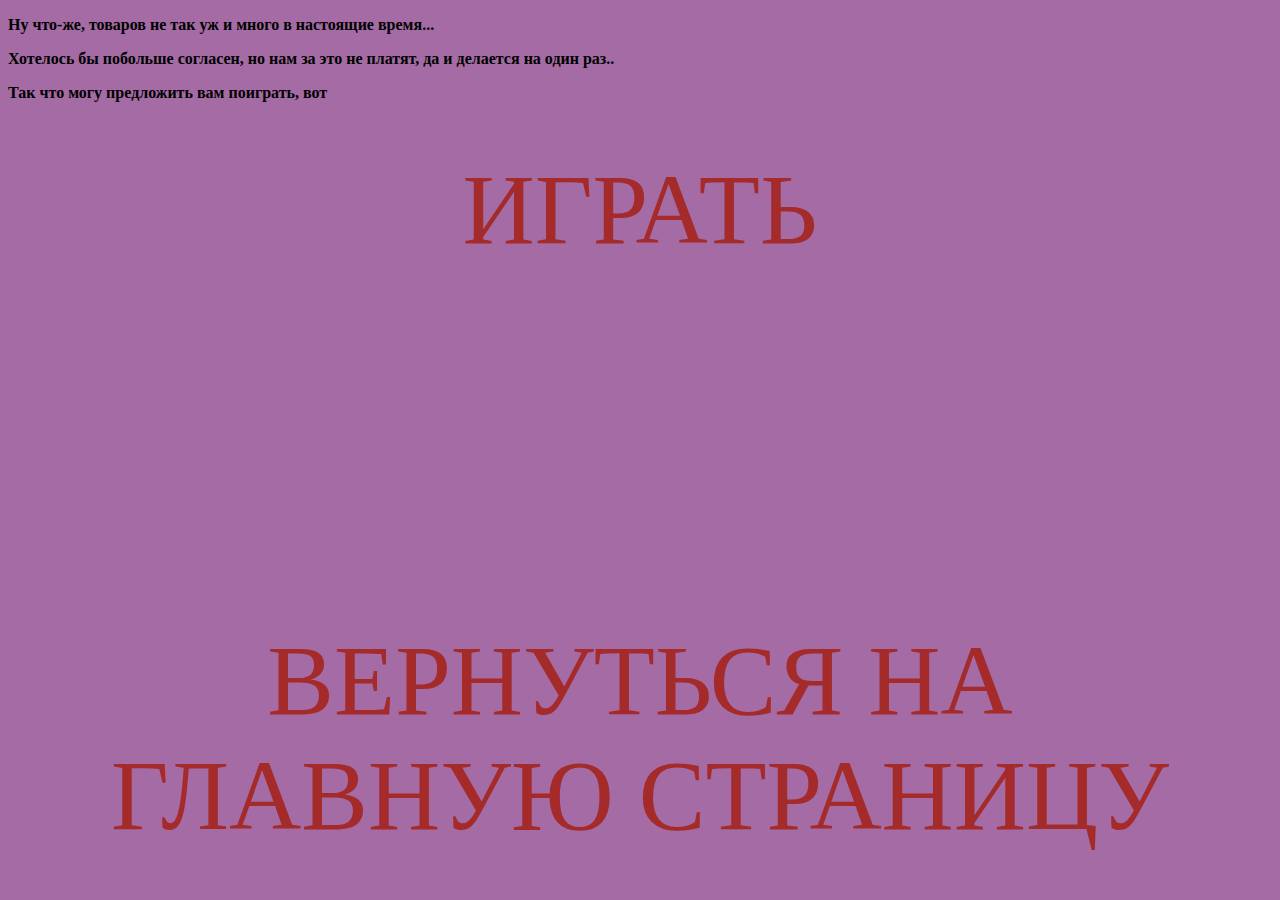
<file: вторичные/пустышка.html>
<!doctype html>
<html>
<head>
<meta charset="utf-8">
<title>YESYESYESYESYESYESYESYESYES</title>
</head>

<body>
    <strong><p> Ну что-же, товаров не так уж и много в настоящие время...</p>
    <p> Хотелось бы побольше согласен, но нам за это не платят, да и делается на один раз..</p>
    <p> Так что могу предложить вам поиграть, вот</p><br></strong>
    <p align="center"><a href="дино.html">ИГРАТЬ</a></p>
    <br><br><br><br><br><br><br><br><br><br><br><br><br><br><br><br><br><br>
    <p align="center"><a href="../index.html">ВЕРНУТЬСЯ НА ГЛАВНУЮ СТРАНИЦУ</a></p>
    <style>
        a {
            font-size: 100px;
            color: brown;
            text-decoration: none;
            align: center;
        }
        body {
            background-color:#A46BA4
        }
    </style>
</body>
</html>
</file>
<file: css, js/style.css>
@charset "utf-8";
/* CSS Document */
body {
    background: linear-gradient(to top, #DCDCDC, #FFF5EE );
    
}
/* header начало */
header {
    padding-top: 5px; 
}

button {
     border:none;
    background: none;
}
.verx {
    margin-left: 10px;
    margin-right: 10px;
    height: 100px;
    border: solid 1px black;
    border-radius: 10px;
}
.inf {
    text-align-last: justify;
    margin-top: 5px;
}

.inf a {
    color: #000000;
    font: bold 16px/15px technic;
    margin-left: 35px;
    margin-right: 35px;
    text-decoration: none;
    padding-left: 10px;
    padding-right: 10px;
    padding-top: 5px;
    padding-bottom: 5px;
    border: solid 1px black;
    border-radius: 10px;
    font-size: 25px;
}
.izgoi {
    height: 55px;
    margin-top: 7px;
    margin-left: 10px;
    margin-right: 10px;
    border: solid 1px black;
    border-radius: 10px;
}

* { box-sizing: border-box; 
}

.Tinf {
    text-align-last: justify;
    margin-top: 3px;
    margin-left: 35px;
    margin-right: 35px;
}
.Tinf a {
    font: bold 16px/15px technic;
    text-decoration:none;
    color: #000000;
}
 
ul { 
    font: bold 16px/15px technic;
  text-align: left;
  display: inline;
  margin: 0;
  padding: 15px 4px 17px 0;
  list-style: none;
  -webkit-box-shadow: #EED5D2;
  -moz-box-shadow: #EED5D2;
  box-shadow: #EED5D2;
}

ul li {
    border: solid 1px #EECBAD;
    border-radius: 10px;
  font: bold 16px/15px technic;
  display: inline-block;
  margin-right: -4px;
  position: relative;
  padding: 15px 15px;
  background: #EECBAD;
  cursor: pointer;
  -webkit-transition: all 0.2s;
  -moz-transition: all 0.2s;
  -ms-transition: all 0.2s;
  -o-transition: all 0.2s;
  transition: all 0.2s;
}

ul li:hover {
  background: #EED5D2;
  color: #000000;
}

ul li ul {
  padding: 0;
  position: absolute;
  top: 40px;
    margin-top: 7px;
  left: 0;
  width: 150px;
  -webkit-box-shadow: none;
  -moz-box-shadow: none;
  box-shadow: none;
  display: none;
  opacity: 0;
  visibility: hidden;
  -webkit-transiton: opacity 0.2s;
  -moz-transition: opacity 0.2s;
  -ms-transition: opacity 0.2s;
  -o-transition: opacity 0.2s;
  -transition: opacity 0.2s;
}

ul li ul li { 

    margin-top: 3px;
    background: #EECBAD; 
    display: block; 
    color: #EED5D2;
}

ul li ul li:hover { 
    background: #EED5D2; 
}

ul li:hover ul {
  display: block;
  opacity: 1;
  visibility: visible;
}

/* header конец */
/* main начало*/
 main {
    padding-top: 5px; 
    
}
.prie {
    max-width: 100px;
    max-height: 100px;
}

.prie2 {
    max-width: 65px;
    max-height: 65px;
}

.priee {
    font: bold 18px/16px technic;
}

.pcar {
    font: bold 18px/16px technic;
}
.nov {
    border: solid 1px black;
    border-radius: 10px;
    height: 200px;
    margin-left: 100px;
    margin-right: 100px;
    margin-top: 20px;
    ;
}

.td {
    margin-left: 15%;
    margin-right: 15%;
}

.nov p {
    font: bold 18px/16px technic;
    text-align: center;
}

.mainn {
    margin-left: 10px;
    margin-right: 10px;
    height: 1000px;
    border: solid 1px black;
    border-radius: 10px;
}
.cart {
    margin-top: -10px;
    border-radius: 10px;
    border: solid 2px black;
    height: 600px;
    width: 90%;
    margin-left: 10px;
    margin-right: 10px;
}

.cartdiv {
    margin-left: 10px;
    margin-right: 10px;
    text-align: center
}

/* main конец*/
/* foother начало */
.niz { 
    margin-top: 5px; /*отступ от main */
    margin-left: 10px;
    margin-right: 10px;
    height: 80px;
    border: solid 1px black;
    border-radius: 10px;
}

.niz a {
    color: #000000;
    font: bold 18px/16px technic;
    margin: 30px;
    text-decoration: none;
    padding-left: 10px;
    padding-right: 10px;
    padding-top: 5px;
    padding-bottom: 5px;
    border: solid 1px black;
    border-radius: 10px;
}

.niz nav {
    text-align: center;
    margin-top: 26px;
}
/* foother конец */
</file>
<file: вторичные/дерево/css, js/style.css>
@charset "utf-8";
/* CSS Document */
body {
    background: linear-gradient(to top, #DCDCDC, #FFF5EE );
    
}
/* header начало */
header {
    padding-top: 5px; 
}

button {
     border:none;
    background: none;
}
.verx {
    margin-left: 10px;
    margin-right: 10px;
    height: 100px;
    border: solid 1px black;
    border-radius: 10px;
}
.inf {
    text-align-last: justify;
    margin-top: 5px;
}

.inf a {
    color: #000000;
    font: bold 16px/15px technic;
    margin-left: 35px;
    margin-right: 35px;
    text-decoration: none;
    padding-left: 10px;
    padding-right: 10px;
    padding-top: 5px;
    padding-bottom: 5px;
    border: solid 1px black;
    border-radius: 10px;
    font-size: 25px;
}
.izgoi {
    height: 55px;
    margin-top: 7px;
    margin-left: 10px;
    margin-right: 10px;
    border: solid 1px black;
    border-radius: 10px;
}

* { box-sizing: border-box; 
}

.Tinf {
    text-align-last: justify;
    margin-top: 3px;
    margin-left: 35px;
    margin-right: 35px;
}
.Tinf a {
    font: bold 16px/15px technic;
    text-decoration:none;
    color: #000000;
}
 
ul { 
    font: bold 16px/15px technic;
  text-align: left;
  display: inline;
  margin: 0;
  padding: 15px 4px 17px 0;
  list-style: none;
  -webkit-box-shadow: #EED5D2;
  -moz-box-shadow: #EED5D2;
  box-shadow: #EED5D2;
}

ul li {
    border: solid 1px #EECBAD;
    border-radius: 10px;
  font: bold 16px/15px technic;
  display: inline-block;
  margin-right: -4px;
  position: relative;
  padding: 15px 15px;
  background: #EECBAD;
  cursor: pointer;
  -webkit-transition: all 0.2s;
  -moz-transition: all 0.2s;
  -ms-transition: all 0.2s;
  -o-transition: all 0.2s;
  transition: all 0.2s;
}

ul li:hover {
  background: #EED5D2;
  color: #000000;
}

ul li ul {
  padding: 0;
  position: absolute;
  top: 40px;
    margin-top: 7px;
  left: 0;
  width: 150px;
  -webkit-box-shadow: none;
  -moz-box-shadow: none;
  box-shadow: none;
  display: none;
  opacity: 0;
  visibility: hidden;
  -webkit-transiton: opacity 0.2s;
  -moz-transition: opacity 0.2s;
  -ms-transition: opacity 0.2s;
  -o-transition: opacity 0.2s;
  -transition: opacity 0.2s;
}

ul li ul li { 

    margin-top: 3px;
    background: #EECBAD; 
    display: block; 
    color: #EED5D2;
}

ul li ul li:hover { 
    background: #EED5D2; 
}

ul li:hover ul {
  display: block;
  opacity: 1;
  visibility: visible;
}

/* header конец */
/* main начало*/
 main {
    padding-top: 5px; 
    
}

.mainn {
    display: flex;
    margin-left: 10px;
    margin-right: 10px;
    height: 800px;
    border: solid 1px black;
    border-radius: 10px;
}
.cart {
  border-radius: 10px;
}

.cartdiv {
    text-align: center
}

#korzina {
    border: solid 1px black;
    border-radius: 10px; 
    height: 700px;
    width: 300px;
    margin-left: 36px;
    margin-top: 45px;
}

#korzina p {
    color: black;
    font: bold 25px/15px technic;
    margin-top: 100px;
    margin-bottom: 20px;
    margin-left: 130px;
    text-align: center;
    writing-mode: tb-rl;
}

.contener {
    display: inline-flex;
}

.contener img {
    max-height: 250px;
    max-width: 250px;
    margin-left: 20px;
    margin-top: -20px;
}

.contener p {
    font: bold 15px/15px technic;
    text-align: center;
    margin-top: -19px;
}

.item {
    border: solid 1px #EAC19E;
    background-color: #EAC19E;
    box-shadow: 0 0 10px;
    border-radius: 10px; 
    width: 280px;
    height: 280px;
    margin-top: 45px;
    margin-left: 150px;
    margin-right: 40px ;
}



.dowmcont {
    position: relative;
    border: solid 1px #EAC19E;
    background-color: #EAC19E;
    border-radius: 10px; 
    box-shadow: 0 0 10px;
    height: 60px;
    width: 1240px;
    margin-top: 680px;
    margin-left: -1275px;
}

.dowmcont p {
    font: bold 16px/15px technic;
    text-align: center;
}
/* main конец*/
/* foother начало */
.niz { 
    margin-top: 5px; /*отступ от main */
    margin-left: 10px;
    margin-right: 10px;
    height: 80px;
    border: solid 1px black;
    border-radius: 10px;
}

.niz a {
    margin: 30px;
    text-decoration: none;
    padding-left: 10px;
    padding-right: 10px;
    padding-top: 5px;
    padding-bottom: 5px;
    border: solid 1px black;
    border-radius: 10px;
}

.niz nav {
    text-align: center;
    margin-top: 26px;
}
/* foother конец */
</file>
<file: вторичные/смеси/css, js/style.css>
@charset "utf-8";
/* CSS Document */
body {
    background: linear-gradient(to top, #DCDCDC, #FFF5EE );
    
}
/* header начало */
header {
    padding-top: 5px; 
}

button {
     border:none;
    background: none;
}
.verx {
    margin-left: 10px;
    margin-right: 10px;
    height: 100px;
    border: solid 1px black;
    border-radius: 10px;
}
.inf {
    text-align-last: justify;
    margin-top: 5px;
}

.inf a {
    color: #000000;
    font: bold 16px/15px technic;
    margin-left: 35px;
    margin-right: 35px;
    text-decoration: none;
    padding-left: 10px;
    padding-right: 10px;
    padding-top: 5px;
    padding-bottom: 5px;
    border: solid 1px black;
    border-radius: 10px;
    font-size: 25px;
}
.izgoi {
    height: 55px;
    margin-top: 7px;
    margin-left: 10px;
    margin-right: 10px;
    border: solid 1px black;
    border-radius: 10px;
}

* { box-sizing: border-box; 
}

.Tinf {
    text-align-last: justify;
    margin-top: 3px;
    margin-left: 35px;
    margin-right: 35px;
}
.Tinf a {
    font: bold 16px/15px technic;
    text-decoration:none;
    color: #000000;
}
 
ul { 
    font: bold 16px/15px technic;
  text-align: left;
  display: inline;
  margin: 0;
  padding: 15px 4px 17px 0;
  list-style: none;
  -webkit-box-shadow: #EED5D2;
  -moz-box-shadow: #EED5D2;
  box-shadow: #EED5D2;
}

ul li {
    border: solid 1px #EECBAD;
    border-radius: 10px;
  font: bold 16px/15px technic;
  display: inline-block;
  margin-right: -4px;
  position: relative;
  padding: 15px 15px;
  background: #EECBAD;
  cursor: pointer;
  -webkit-transition: all 0.2s;
  -moz-transition: all 0.2s;
  -ms-transition: all 0.2s;
  -o-transition: all 0.2s;
  transition: all 0.2s;
}

ul li:hover {
  background: #EED5D2;
  color: #000000;
}

ul li ul {
  padding: 0;
  position: absolute;
  top: 40px;
    margin-top: 7px;
  left: 0;
  width: 150px;
  -webkit-box-shadow: none;
  -moz-box-shadow: none;
  box-shadow: none;
  display: none;
  opacity: 0;
  visibility: hidden;
  -webkit-transiton: opacity 0.2s;
  -moz-transition: opacity 0.2s;
  -ms-transition: opacity 0.2s;
  -o-transition: opacity 0.2s;
  -transition: opacity 0.2s;
}

ul li ul li { 

    margin-top: 3px;
    background: #EECBAD; 
    display: block; 
    color: #EED5D2;
}

ul li ul li:hover { 
    background: #EED5D2; 
}

ul li:hover ul {
  display: block;
  opacity: 1;
  visibility: visible;
}

/* header конец */
/* main начало*/
 main {
    padding-top: 5px; 
    
}

.mainn {
    display: flex;
    margin-left: 10px;
    margin-right: 10px;
    height: 800px;
    border: solid 1px black;
    border-radius: 10px;
}
.cart {
  border-radius: 10px;
}

.cartdiv {
    text-align: center
}

#korzina {
    border: solid 1px black;
    border-radius: 10px; 
    height: 700px;
    width: 300px;
    margin-left: 36px;
    margin-top: 45px;
}

#korzina p {
    color: black;
    font: bold 25px/15px technic;
    margin-top: 100px;
    margin-bottom: 20px;
    margin-left: 130px;
    text-align: center;
    writing-mode: tb-rl;
}

.contener {
    display: inline-flex;
}

.contener img {
    max-height: 200px;
    max-width: 250px;
    margin-left: 35px;
}

.contener p {
    font: bold 15px/15px technic;
    text-align: center;
    margin-top: -19px;
}

.item {
    border: solid 1px #EAC19E;
    background-color: #EAC19E;
    box-shadow: 0 0 10px;
    border-radius: 10px; 
    width: 280px;
    height: 280px;
    margin-top: 45px;
    margin-left: 150px;
    margin-right: 40px ;
}



.dowmcont {
    position: relative;
    border: solid 1px #EAC19E;
    background-color: #EAC19E;
    border-radius: 10px; 
    box-shadow: 0 0 10px;
    height: 60px;
    width: 1240px;
    margin-top: 680px;
    margin-left: -1275px;
}

.dowmcont p {
    font: bold 16px/15px technic;
    text-align: center;
}
/* main конец*/
/* foother начало */
.niz { 
    margin-top: 5px; /*отступ от main */
    margin-left: 10px;
    margin-right: 10px;
    height: 80px;
    border: solid 1px black;
    border-radius: 10px;
}

.niz a {
    margin: 30px;
    text-decoration: none;
    padding-left: 10px;
    padding-right: 10px;
    padding-top: 5px;
    padding-bottom: 5px;
    border: solid 1px black;
    border-radius: 10px;
}

.niz nav {
    text-align: center;
    margin-top: 26px;
}
/* foother конец */
</file>
<file: вторичные/черепица/css, js/style.css>
@charset "utf-8";
/* CSS Document */
body {
    background: linear-gradient(to top, #DCDCDC, #FFF5EE );
    
}
/* header начало */
header {
    padding-top: 5px; 
}

button {
     border:none;
    background: none;
}
.verx {
    margin-left: 10px;
    margin-right: 10px;
    height: 100px;
    border: solid 1px black;
    border-radius: 10px;
}
.inf {
    text-align-last: justify;
    margin-top: 5px;
}

.inf a {
    color: #000000;
    font: bold 16px/15px technic;
    margin-left: 35px;
    margin-right: 35px;
    text-decoration: none;
    padding-left: 10px;
    padding-right: 10px;
    padding-top: 5px;
    padding-bottom: 5px;
    border: solid 1px black;
    border-radius: 10px;
    font-size: 25px;
}
.izgoi {
    height: 55px;
    margin-top: 7px;
    margin-left: 10px;
    margin-right: 10px;
    border: solid 1px black;
    border-radius: 10px;
}

* { box-sizing: border-box; 
}

.Tinf {
    text-align-last: justify;
    margin-top: 3px;
    margin-left: 35px;
    margin-right: 35px;
}
.Tinf a {
    font: bold 16px/15px technic;
    text-decoration:none;
    color: #000000;
}
 
ul { 
    font: bold 16px/15px technic;
  text-align: left;
  display: inline;
  margin: 0;
  padding: 15px 4px 17px 0;
  list-style: none;
  -webkit-box-shadow: #EED5D2;
  -moz-box-shadow: #EED5D2;
  box-shadow: #EED5D2;
}

ul li {
    border: solid 1px #EECBAD;
    border-radius: 10px;
  font: bold 16px/15px technic;
  display: inline-block;
  margin-right: -4px;
  position: relative;
  padding: 15px 15px;
  background: #EECBAD;
  cursor: pointer;
  -webkit-transition: all 0.2s;
  -moz-transition: all 0.2s;
  -ms-transition: all 0.2s;
  -o-transition: all 0.2s;
  transition: all 0.2s;
}

ul li:hover {
  background: #EED5D2;
  color: #000000;
}

ul li ul {
  padding: 0;
  position: absolute;
  top: 40px;
    margin-top: 7px;
  left: 0;
  width: 150px;
  -webkit-box-shadow: none;
  -moz-box-shadow: none;
  box-shadow: none;
  display: none;
  opacity: 0;
  visibility: hidden;
  -webkit-transiton: opacity 0.2s;
  -moz-transition: opacity 0.2s;
  -ms-transition: opacity 0.2s;
  -o-transition: opacity 0.2s;
  -transition: opacity 0.2s;
}

ul li ul li { 

    margin-top: 3px;
    background: #EECBAD; 
    display: block; 
    color: #EED5D2;
}

ul li ul li:hover { 
    background: #EED5D2; 
}

ul li:hover ul {
  display: block;
  opacity: 1;
  visibility: visible;
}

/* header конец */
/* main начало*/
 main {
    padding-top: 5px; 
    
}

.mainn {
    display: flex;
    margin-left: 10px;
    margin-right: 10px;
    height: 800px;
    border: solid 1px black;
    border-radius: 10px;
}
.cart {
  border-radius: 10px;
}

.cartdiv {
    text-align: center
}

#korzina {
    border: solid 1px black;
    border-radius: 10px; 
    height: 700px;
    width: 300px;
    margin-left: 36px;
    margin-top: 45px;
}

#korzina p {
    color: black;
    font: bold 25px/15px technic;
    margin-top: 100px;
    margin-bottom: 20px;
    margin-left: 130px;
    text-align: center;
    writing-mode: tb-rl;
}

.contener {
    display: inline-flex;
}

.contener img {
    max-height: 200px;
    max-width: 200px;
    margin-left: 35px;
    margin-top: 5px;
}

.contener p {
    font: bold 15px/15px technic;
    text-align: center;
    margin-top: -10px;
}

.item {
    border: solid 1px #EAC19E;
    background-color: #EAC19E;
    box-shadow: 0 0 10px;
    border-radius: 10px; 
    width: 280px;
    height: 280px;
    margin-top: 45px;
    margin-left: 150px;
    margin-right: 40px ;
}



.dowmcont {
    position: relative;
    border: solid 1px #EAC19E;
    background-color: #EAC19E;
    border-radius: 10px; 
    box-shadow: 0 0 10px;
    height: 60px;
    width: 1240px;
    margin-top: 680px;
    margin-left: -1275px;
}

.dowmcont p {
    font: bold 16px/15px technic;
    text-align: center;
}
/* main конец*/
/* foother начало */
.niz { 
    margin-top: 5px; /*отступ от main */
    margin-left: 10px;
    margin-right: 10px;
    height: 80px;
    border: solid 1px black;
    border-radius: 10px;
}

.niz a {
    margin: 30px;
    text-decoration: none;
    padding-left: 10px;
    padding-right: 10px;
    padding-top: 5px;
    padding-bottom: 5px;
    border: solid 1px black;
    border-radius: 10px;
}

.niz nav {
    text-align: center;
    margin-top: 26px;
}
/* foother конец */
</file>
